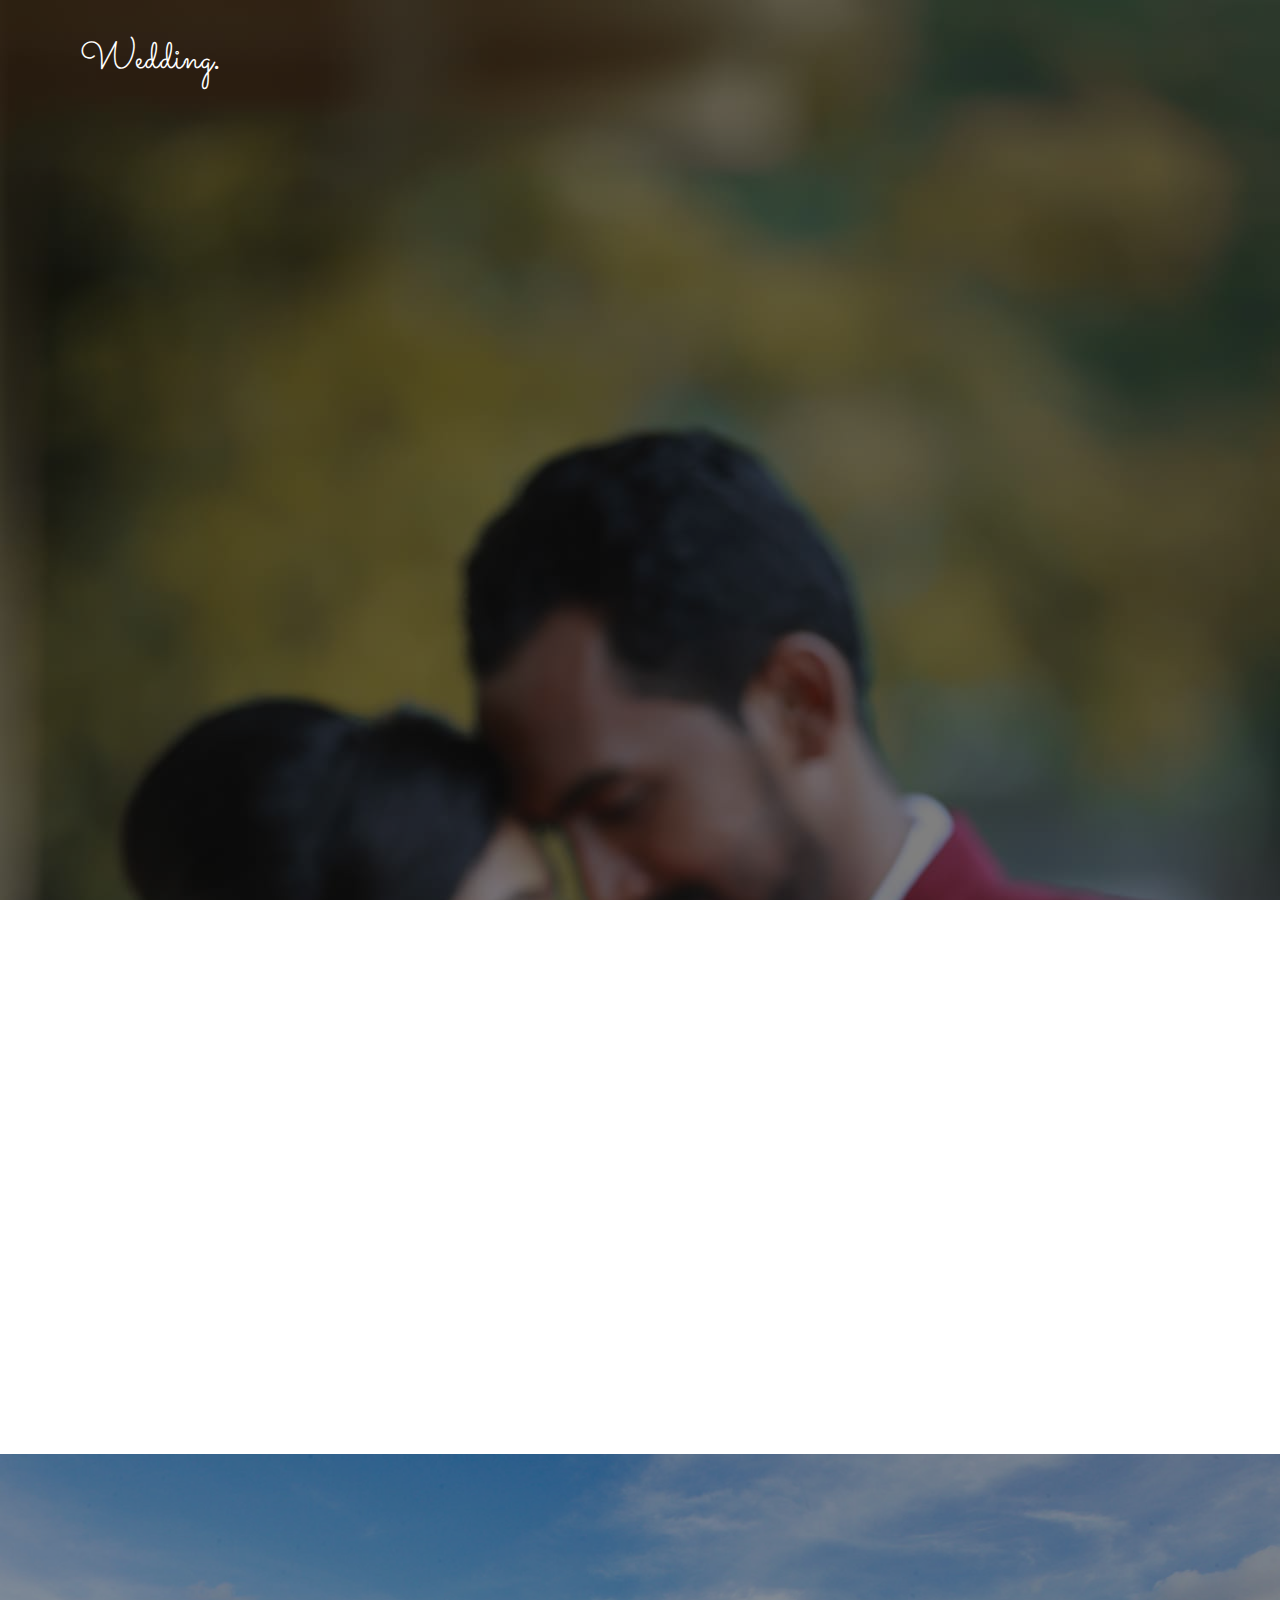
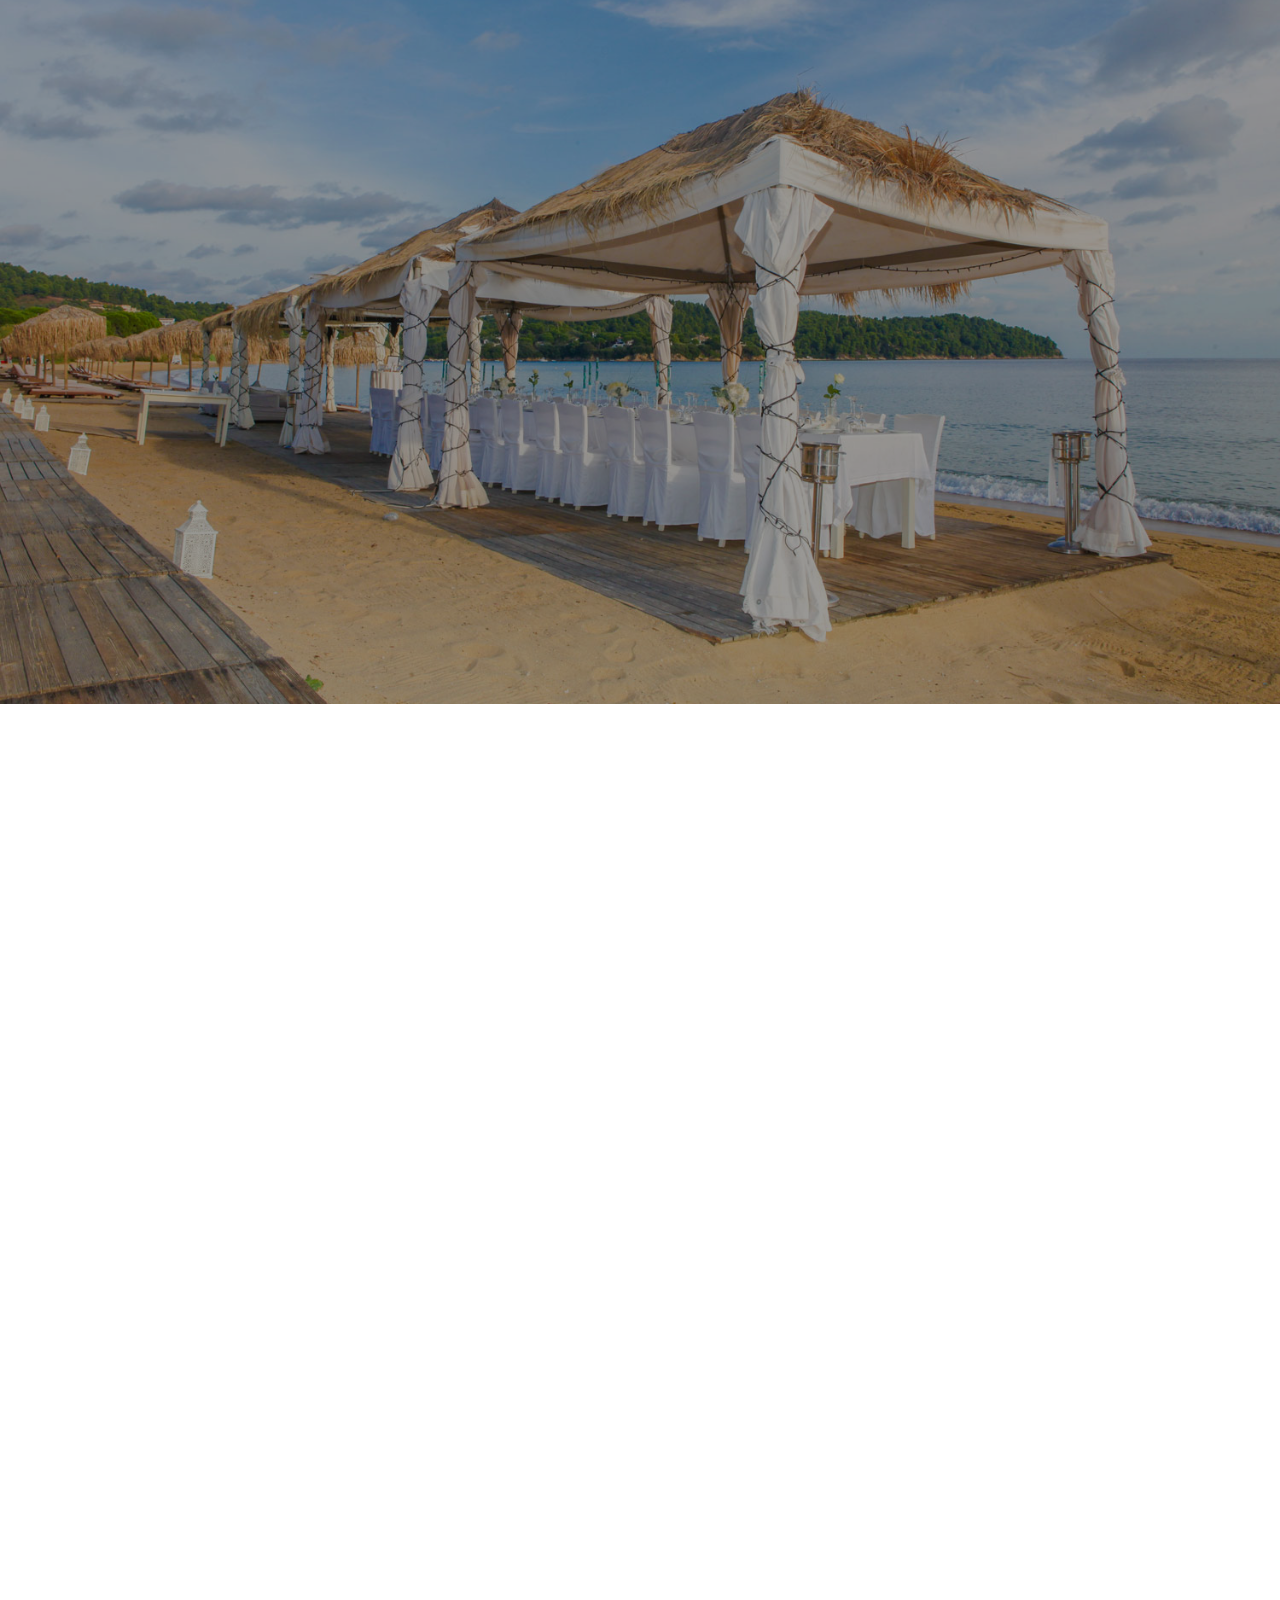
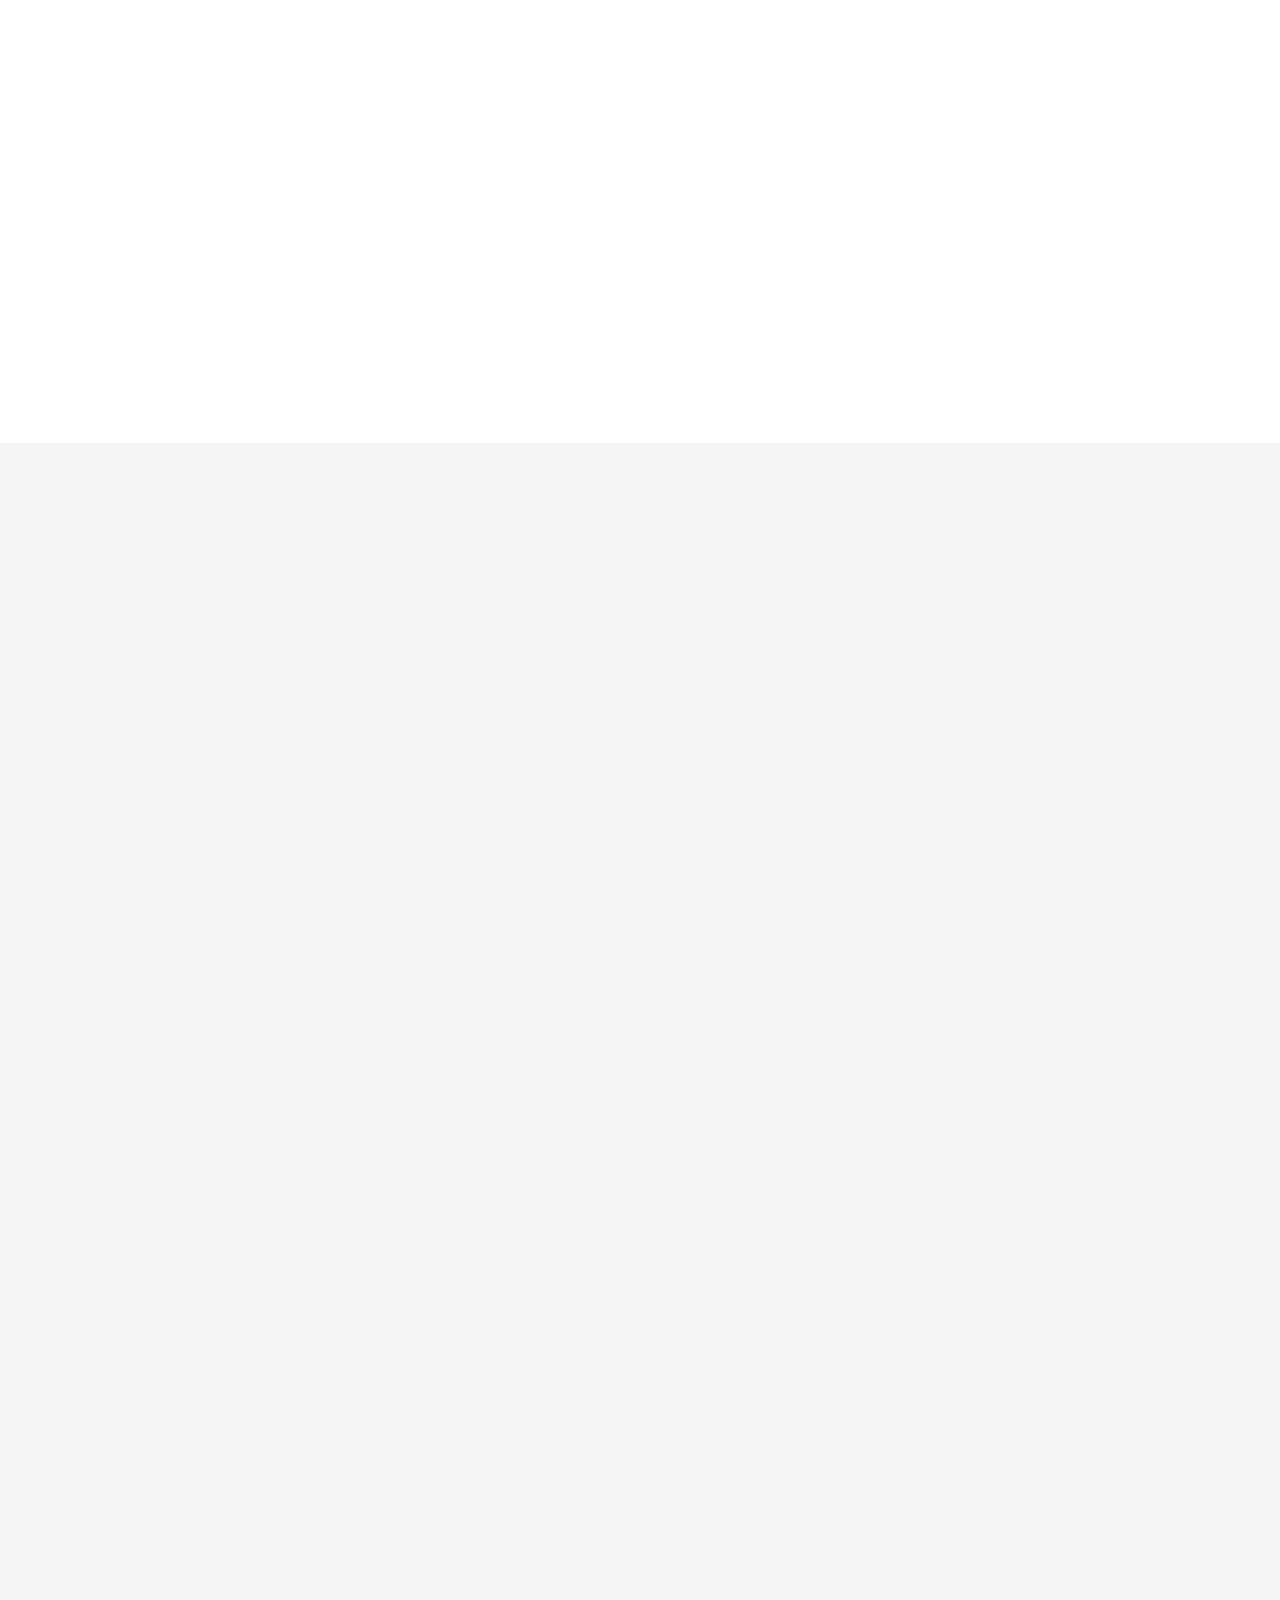
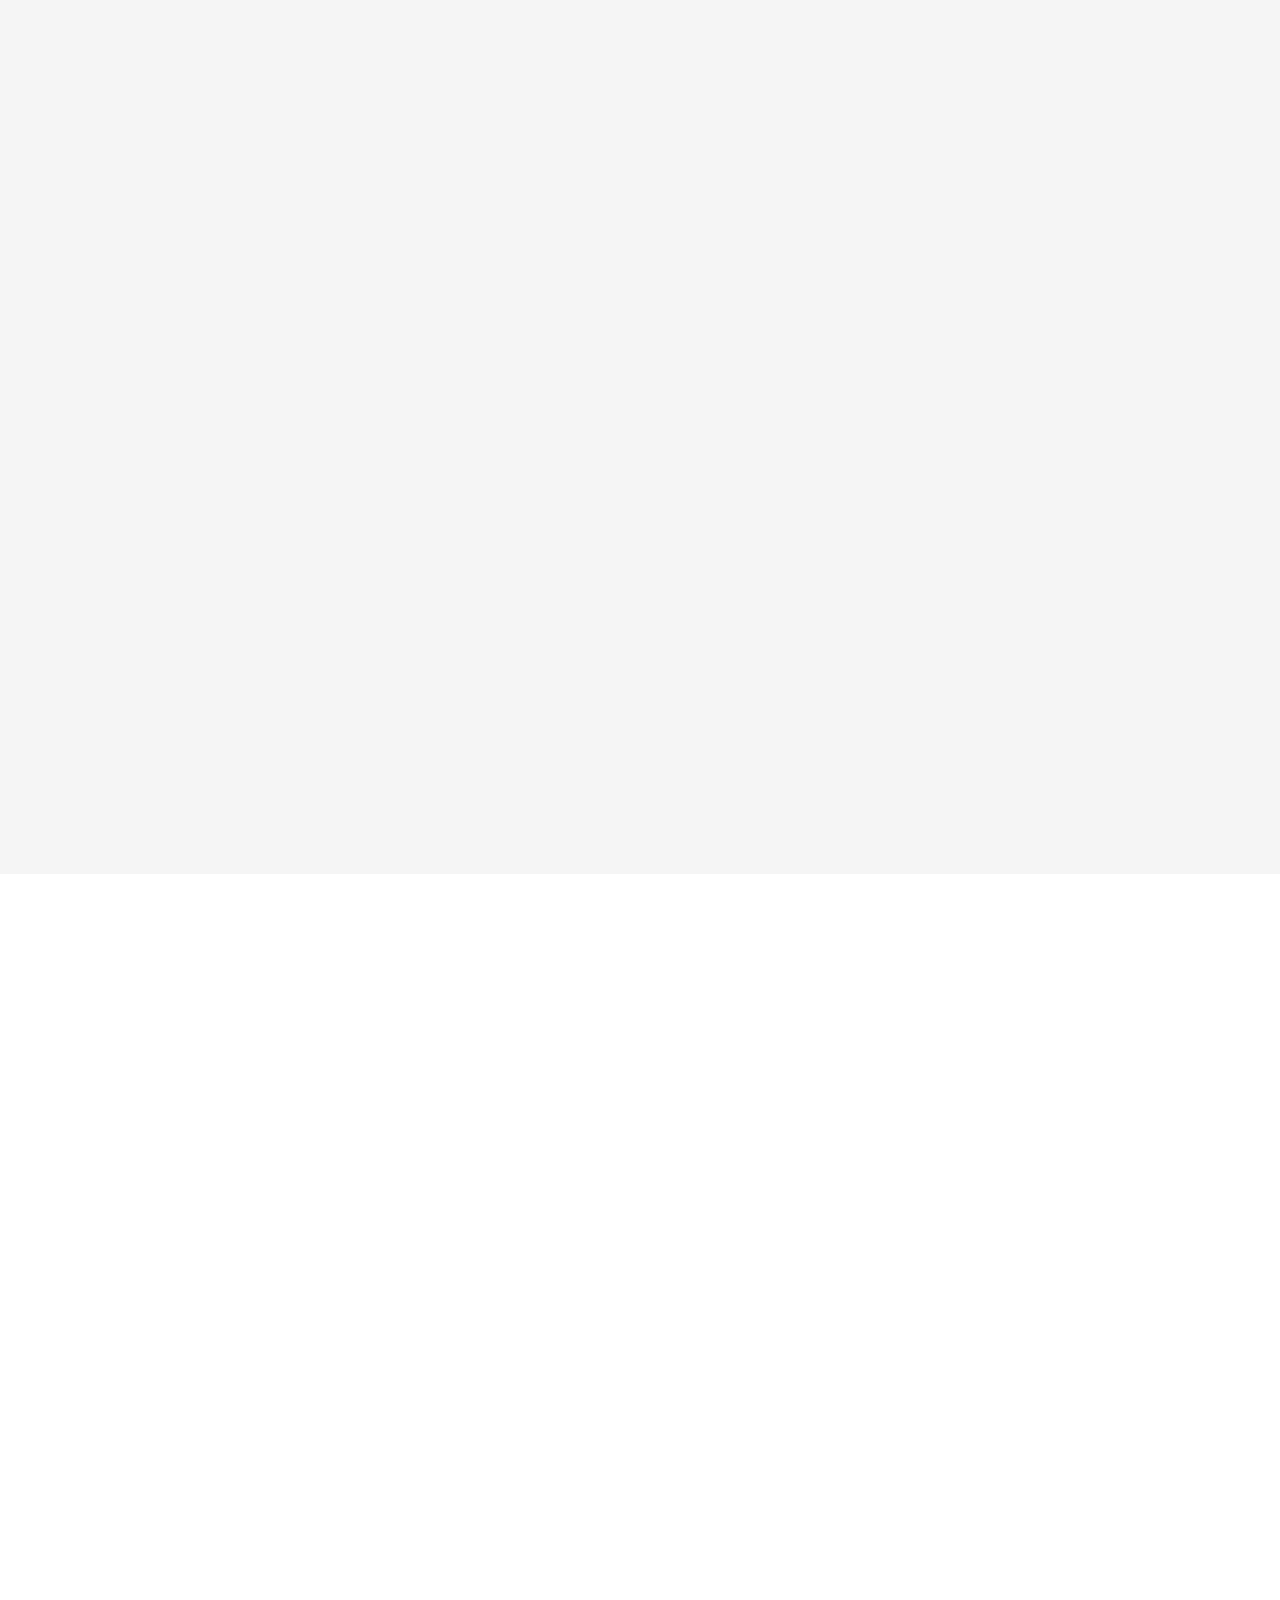
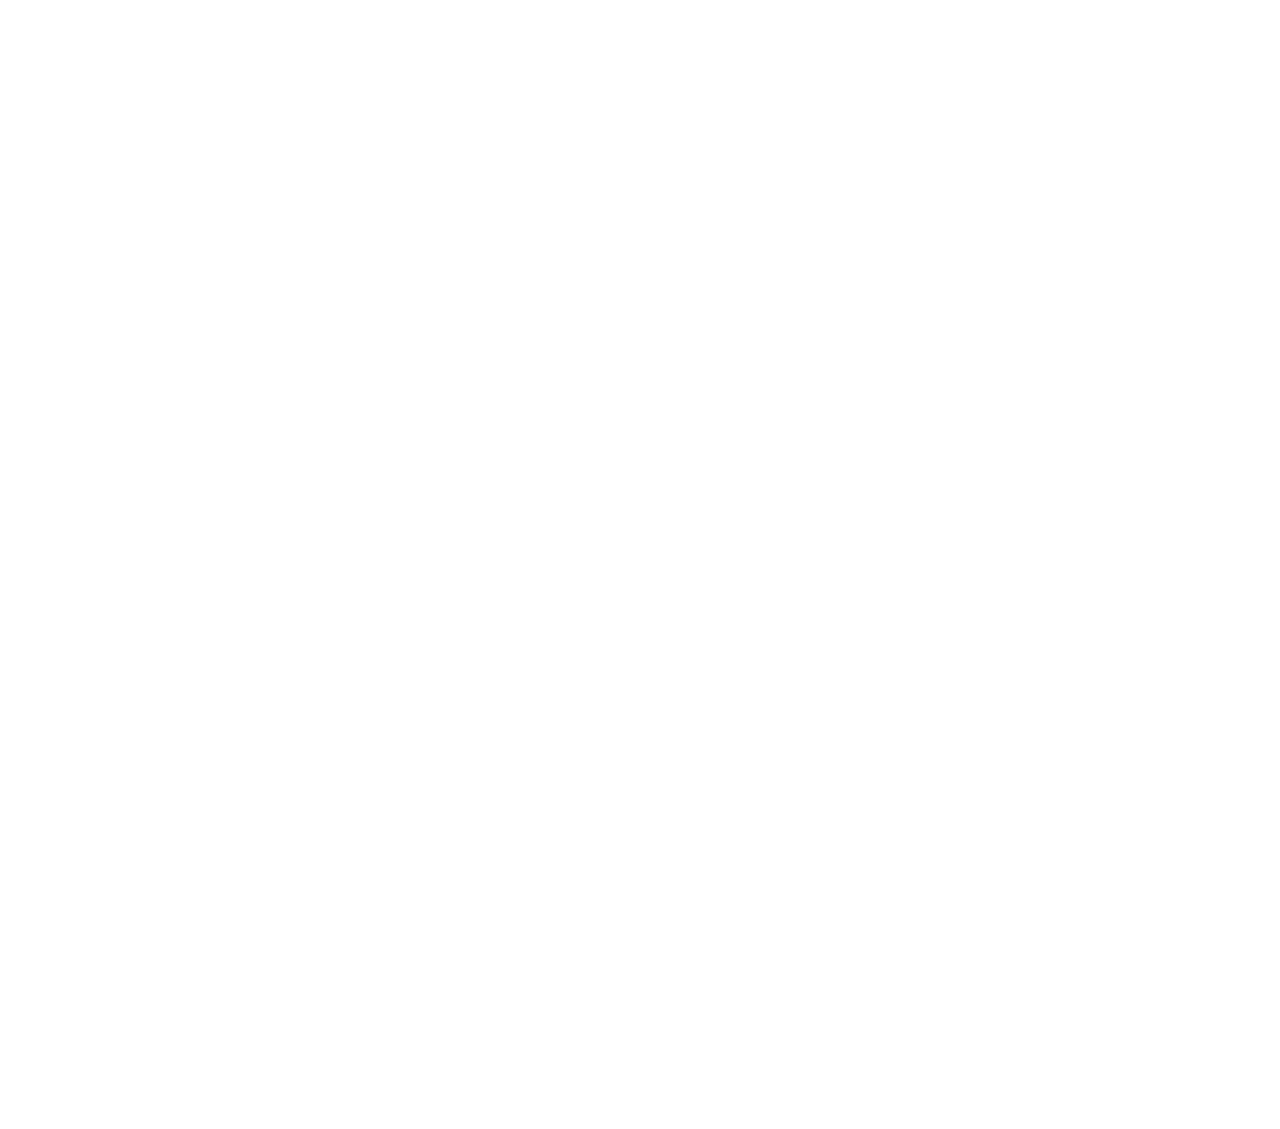
<file: index.html>
<!DOCTYPE html>
<!--[if lt IE 7]>      
<html class="no-js lt-ie9 lt-ie8 lt-ie7">
   <![endif]-->
<!--[if IE 7]>         
   <html class="no-js lt-ie9 lt-ie8">
      <![endif]-->
<!--[if IE 8]>         
      <html class="no-js lt-ie9">
         <![endif]-->
<!--[if gt IE 8]><!-->
<html class="no-js">
<!--<![endif]-->

<head>
    <meta charset="utf-8">
    <meta http-equiv="X-UA-Compatible" content="IE=edge">
    <title>Kannan & Silpa wedding</title>
    <meta name="viewport" content="width=device-width, initial-scale=1">
    <meta name="description" content="Kannan & Silpa wedding" />
    <meta name="keywords" content="free html5, free template, free bootstrap, html5, css3, mobile first, responsive" />
    <meta name="author" content="FREEHTML5.CO" />
    <!-- Facebook and Twitter integration -->
    <meta property="og:title" content="" />
    <meta property="og:image" content="" />
    <meta property="og:url" content="" />
    <meta property="og:site_name" content="" />
    <meta property="og:description" content="" />
    <meta name="twitter:title" content="" />
    <meta name="twitter:image" content="" />
    <meta name="twitter:url" content="" />
    <meta name="twitter:card" content="" />
    <link rel="stylesheet" href="https://maxcdn.bootstrapcdn.com/bootstrap/3.3.7/css/bootstrap.min.css">
    <script src="https://ajax.googleapis.com/ajax/libs/jquery/3.3.1/jquery.min.js"></script>
    <script src="https://maxcdn.bootstrapcdn.com/bootstrap/3.3.7/js/bootstrap.min.js"></script>
    <link href='https://fonts.googleapis.com/css?family=Work+Sans:400,300,600,400italic,700' rel='stylesheet' type='text/css'>
    <link href="https://fonts.googleapis.com/css?family=Sacramento" rel="stylesheet">
    <!-- Animate.css -->
    <link rel="stylesheet" href="css/animate.css">
    <!-- Icomoon Icon Fonts-->
    <link rel="stylesheet" href="css/icomoon.css">
    <!-- Bootstrap  -->
    <link rel="stylesheet" href="css/bootstrap.css">
    <!-- Magnific Popup -->
    <link rel="stylesheet" href="css/magnific-popup.css">
    <!-- Owl Carousel  -->
    <link rel="stylesheet" href="css/owl.carousel.min.css">
    <link rel="stylesheet" href="css/owl.theme.default.min.css">
    <!-- Theme style  -->
    <link rel="stylesheet" href="css/style.css">
    <!-- Modernizr JS -->
    <script src="js/modernizr-2.6.2.min.js"></script>
    <script type='text/javascript' src='http://cdn.leafletjs.com/leaflet/v0.7.7/leaflet.js'></script>
    <link rel="stylesheet" type="text/css" href="http://cdn.leafletjs.com/leaflet/v0.7.7/leaflet.css" />
    <!-- FOR IE9 below -->
    <!--[if lt IE 9]>
               <script src="js/respond.min.js"></script>
               <![endif]-->
    <style type="text/css">
        .mobileShow {
            display: none;
        }
        
        .desktopShow {
            display: inline;
        }
        /* Smartphone Portrait and Landscape */
        
        @media only screen and (min-device-width: 320px) and (max-device-width: 480px) {
            .mobileShow {
                display: inline;
            }
            .desktopShow {
                display: none;
            }
        }
    </style>
</head>

<body>
    <div class="fh5co-loader"></div>
    <div id="page">
        <nav class="fh5co-nav" role="navigation">
            <div class="container">
                <div class="row">
                    <div class="col-xs-2">
                        <div id="fh5co-logo"><a href="index.html">Wedding<strong>.</strong></a></div>
                    </div>
                    <div class="col-xs-10 text-right menu-1">
                    </div>
                </div>
            </div>
        </nav>

        <header id="fh5co-header" class="fh5co-cover" role="banner" style="background-image:url(images/img_bg_2.jpg);" data-stellar-background-ratio="0.5">
            <div class="overlay"></div>
            <div class="container">
                <div class="row">
                    <div class="col-md-8 col-md-offset-2 text-center">
                        <div class="display-t">
                            <div class="display-tc animate-box" data-animate-effect="fadeIn">
                                <h1 style="margin-top:30px">Nithin &amp; Silpa</h1>
                                <h2>We Are Getting Married</h2>
                                <div class="simply-countdown simply-countdown-one"></div>
                                <p style="padding-top:20px;"><a href="#" class="btn btn-default btn-sm">Save the date</a></p>
                            </div>
                        </div>
                    </div>
                </div>
            </div>
        </header>
        <div id="fh5co-couple">
            <div class="container">
                <div class="row">
                    <div class="col-md-8 col-md-offset-2 text-center fh5co-heading animate-box fadeInUp animated-fast">
                        <h2>The Couple</h2>
                    </div>
                </div>
                <div class="couple-wrap animate-box fadeInUp animated-fast">
                    <div class="couple-half">
                        <div class="groom">
                            <img src="images/groom.jpg" alt="groom" class="img-responsive">
                        </div>
                        <div class="desc-groom">
                            <h3>Bridegroom</h3>
                            <p>Hi, My name is Nithin K Shaji</p>
                        </div>
                    </div>
                    <p class="heart text-center"><i class="icon-heart2"></i></p>
                    <div class="couple-half">
                        <div class="bride">
                            <img src="images/bride.jpg" alt="groom" class="img-responsive">
                        </div>
                        <div class="desc-bride">
                            <h3>Bride</h3>
                            <p>Hi, My name is Silpa Shaju.</p>
                        </div>
                    </div>
                </div>
            </div>
        </div>
        <div id="fh5co-event" class="fh5co-bg" style="background-image:url(images/img_bg_3.jpg);">
            <div class="overlay"></div>
            <div class="container">
                <div class="row">
                    <div class="col-md-8 col-md-offset-2 text-center fh5co-heading animate-box">
                        <span>Our Special Events</span>
                        <h2>Wedding Events</h2>
                    </div>
                </div>
                <div class="row">
                    <div class="display-t">
                        <div class="display-tc">
                            <div class="col-md-10 col-md-offset-1">
                                <div class="col-md-6 col-sm-6 text-center">
                                    <div class="event-wrap animate-box">
                                        <h3>Main Ceremony</h3>
                                        <div class="event-col">
                                            <i class="icon-clock"></i>
                                            <span>9:30 AM</span>
                                            <span>10:00 AM</span>
                                        </div>
                                        <div class="event-col">
                                            <i class="icon-calendar"></i>
                                            <span>Sunday 11</span>
                                            <span>November, 2018</span>
                                        </div>
                                        <p>Cherayikkal Sree Subramania Swami Temple, Vengalloor, Thodupzuha.</p>
                                    </div>
                                </div>
                                <div class="col-md-6 col-sm-6 text-center">
                                    <div class="event-wrap animate-box">
                                        <h3>Wedding Party</h3>
                                        <div class="event-col">
                                            <i class="icon-clock"></i>
                                            <span>11:00 AM</span>
                                            <span>02:00 PM</span>
                                        </div>
                                        <div class="event-col">
                                            <i class="icon-calendar"></i>
                                            <span>Sunday 11</span>
                                            <span>November, 2018</span>
                                        </div>
                                        <p>Sheron Cultural Center, Vengalloor, Thodupuzha.</p>
                                    </div>
                                </div>
                            </div>
                        </div>
                    </div>
                </div>
            </div>
        </div>
        <div id="fh5co-couple-story">
            <div class="container">
                <div class="row">
                    <div class="col-md-8 col-md-offset-2 text-center fh5co-heading animate-box">
                        <span>We Love Each Other</span>
                        <h2>Our Story</h2>
                        <p>"Every Love Story Is Beautiful But Ours Is My Favorite"</p>
                    </div>
                </div>
                <div class="row">
                    <div class="col-md-12 col-md-offset-0">
                        <ul class="timeline animate-box">
                            <li class="animate-box">
                                <div class="timeline-badge" style="background-image:url(images/couple-1.jpg);"></div>
                                <div class="timeline-panel">
                                    <div class="timeline-heading">
                                        <h3 class="timeline-title">First We Meet</h3>
                                        <span class="date">July 20, 2010</span>
                                    </div>
                                    <div class="timeline-body">
                                        <p>Far far away, during the college days, We first met us strangers, become friends, then best friends. I could believe that lovers right now. But I could not forget to count you us one of my blessings every day.</p>
                                    </div>
                                </div>
                            </li>
                            <li class="timeline-inverted animate-box">
                                <div class="timeline-badge" style="background-image:url(images/couple-2.jpg);"></div>
                                <div class="timeline-panel">
                                    <div class="timeline-heading">
                                        <h3 class="timeline-title">First Date</h3>
                                        <span class="date">July 28, 2011</span>
                                    </div>
                                    <div class="timeline-body">
                                        <p>Since you have been around, I smile a lot more than I use to and still I am wearing the smile you gave me.</p>
                                    </div>
                                </div>
                            </li>
                            <li class="animate-box">
                                <div class="timeline-badge" style="background-image:url(images/gallery-1.jpg);"></div>
                                <div class="timeline-panel">
                                    <div class="timeline-heading">
                                        <h3 class="timeline-title">In A Relationship</h3>
                                        <span class="date">February 14, 2013</span>
                                    </div>
                                    <div class="timeline-body">
                                        <p>
                                            All relationships have one law. Never make the one you love feel alone, especially when you're there.
                                        </p>
                                    </div>
                                </div>
                            </li>
                        </ul>
                    </div>
                </div>
            </div>
        </div>
        <div id="fh5co-gallery" class="fh5co-section-gray">
            <div class="container">
                <div class="row">
                    <div class="col-md-8 col-md-offset-2 text-center fh5co-heading animate-box">
                        <span>Our Memories</span>
                        <h2>Wedding Gallery</h2>
                        <p>Spending time with you is so precious and I love every minute that we are together.</p>
                    </div>
                </div>
                <div class="row row-bottom-padded-md">
                    <div class="mobileShow">
                        <div class="col-md-12">
                            <iframe style=" width:100%;
                                 padding-bottom: 10px;
                                 " width="560" height="315" src="https://www.youtube.com/embed/gMqMC7tIdRU" frameborder="0" allow="autoplay; encrypted-media" allowfullscreen></iframe>
                        </div>

                        <div class="container mobileShow">
                            <div style="margin-left: 15px;margin-right: 15px" id="myCarousel" class="carousel slide" data-ride="carousel">

                                <!-- Wrapper for slides -->
                                <div style="height: 330px" class="carousel-inner">
                                    <div class="item active">
                                        <img src="images/gallery-3.jpg" alt="Los Angeles" style="width:100%;">
                                    </div>

                                    <div class="item">
                                        <img src="images/gallery-2.jpg" alt="Chicago" style="width:100%;">
                                    </div>

                                    <div class="item">
                                        <img src="images/gallery-4.jpg" alt="New york" style="width:100%;">
                                    </div>

                                    <div class="item">
                                        <img src="images/gallery-5.jpg" alt="New york" style="width:100%;">
                                    </div>
                                    <div class="item">
                                        <img src="images/gallery-1.jpg" alt="New york" style="width:100%;">
                                    </div>
                                    <div class="item">
                                        <img src="images/gallery-6.jpg" alt="New york" style="width:100%;">
                                    </div>
                                    <div class="item">
                                        <img src="images/gallery-7.jpg" alt="New york" style="width:100%;">
                                    </div>
                                    <div class="item">
                                        <img src="images/gallery-8.jpg" alt="New york" style="width:100%;">
                                    </div>
                                    <div class="item">
                                        <img src="images/gallery-9.jpg" alt="New york" style="width:100%;">
                                    </div>
                                    <div class="item">
                                        <img src="images/gallery-10.jpg" alt="New york" style="width:100%;">
                                    </div>
                                </div>

                                <!-- Left and right controls -->
                                <a class="left carousel-control" href="#myCarousel" data-slide="prev">
                                    <span class="glyphicon glyphicon-chevron-left"></span>
                                    <span class="sr-only">Previous</span>
                                </a>
                                <a class="right carousel-control" href="#myCarousel" data-slide="next">
                                    <span class="glyphicon glyphicon-chevron-right"></span>
                                    <span class="sr-only">Next</span>
                                </a>
                            </div>
                        </div>
                    </div>
                    <div class="col-md-12 desktopShow">
                        <iframe style=" width:100%;
                                 padding-bottom: 10px;
                                 " width="560" height="315" src="https://www.youtube.com/embed/gMqMC7tIdRU" frameborder="0" allow="autoplay; encrypted-media" allowfullscreen></iframe>
                        <ul id="fh5co-gallery-list">
                            <li class="one-third animate-box" data-animate-effect="fadeIn" style="background-image: url(images/gallery-1.jpg); ">
                            </li>
                            <li class="one-third animate-box" data-animate-effect="fadeIn" style="background-image: url(images/gallery-2.jpg); ">
                            </li>
                            <li class="one-third animate-box" data-animate-effect="fadeIn" style="background-image: url(images/gallery-3.jpg); ">
                            </li>
                            <li class="one-third animate-box" data-animate-effect="fadeIn" style="background-image: url(images/gallery-4.jpg); ">
                            </li>
                            <li class="one-third animate-box" data-animate-effect="fadeIn" style="background-image: url(images/gallery-5.jpg); ">
                            </li>
                            <li class="one-third animate-box" data-animate-effect="fadeIn" style="background-image: url(images/gallery-6.jpg); ">
                            </li>
                            <li class="one-third animate-box" data-animate-effect="fadeIn" style="background-image: url(images/gallery-7.jpg); ">
                                <li class="one-third animate-box" data-animate-effect="fadeIn" style="background-image: url(images/gallery-8.jpg); ">
                                    <li class="one-third animate-box" data-animate-effect="fadeIn" style="background-image: url(images/gallery-9.jpg); ">
                        </ul>
                    </div>
                </div>
            </div>
        </div>
        <div class="animate-box fh5co-heading" style="padding-left: 15px;padding-right: 15px">
            <h2 class="animate-box text-center fadeInUp animated-fast" style="margin-bottom: 10px;
                     line-height: 1.5;
                     font-weight: bold;
                     color: #F14E95;
                     margin-top: 15px;
                     font-family: " Sacramento ", Arial, serif;">Thalikettu - Location</h2>

            <div class="mapouter animate-box fadeInUp animated-fast">
                <div class="gmap_canvas">
                    <iframe style="width: 100%;
    height: 100%;" id="gmap_canvas" src="https://maps.google.com/maps?q=Sri%20Subramanyaswamy%20Temple%2C%20Thodupuzha%20-%20Muvattupuzha%20Rd%2C%20Vengalloor%2C%20Thodupuzha%2C%20Kerala%20685608&t=&z=13&ie=UTF8&iwloc=&output=embed" frameborder="0" scrolling="no" marginheight="0" marginwidth="0"></iframe>
                    <a href="https://www.crocothemes.net"></a>
                </div>
                <style>
                    .mapouter {
                        text-align: right;
                        height: 400px;
                    }
                    
                    .gmap_canvas {
                        overflow: hidden;
                        background: none!important;
                        height: 400px;
                    }
                </style>
            </div>

            <h2 class="animate-box fadeInUp text-center animated-fast" style="margin-bottom: 10px;
                     line-height: 1.5;
                     font-weight: bold;
                     color: #F14E95;
                     margin-top: 15px;
                     font-family: " Sacramento ", Arial, serif;">Party - Location</h2>

            <div class="mapouter animate-box fadeInUp animated-fast">
                <div class="gmap_canvas">
                    <iframe style="width: 100%;
    height: 100%; padding-bottom: 30px" id="gmap_canvas" src="https://maps.google.com/maps?q=Sheron%20Cultural%20Center%2C%20Thodupuzha%20-%20Muvattupuzha%20Rd%2C%20Vengalloor%2C%20Thodupuzha%2C%20Kerala%20685608&t=&z=13&ie=UTF8&iwloc=&output=embed" frameborder="0" scrolling="no" marginheight="0" marginwidth="0"></iframe>
                    <a href="https://www.crocothemes.net"></a>
                </div>
                <style>
                    .mapouter {
                        text-align: right;
                        height: 400px;
                    }
                    
                    .gmap_canvas {
                        overflow: hidden;
                        background: none!important;
                        height: 400px;
                    }
                </style>
            </div>
            <div id="fh5co-started" class="fh5co-bg" style="background-image:url(images/img_bg_4.jpg);">
                <div class="overlay"></div>
                <div class="container">
                    <div class="row animate-box">
                        <div class="col-md-8 col-md-offset-2 text-center fh5co-heading">
                            <h2>Are You Attending?</h2>
                            <p>Please Fill-up the form to notify you that you're attending. Thanks.</p>
                        </div>
                    </div>
                    <div class="row animate-box">
                        <div class="col-md-10 col-md-offset-1">
                            <form class="form-inline">
                                <div class="col-md-4 col-sm-4">
                                    <div class="form-group">
                                        <label for="name" class="sr-only">Name</label>
                                        <input type="name" class="form-control" id="name" placeholder="Name">
                                    </div>
                                </div>
                                <div class="col-md-4 col-sm-4">
                                    <div class="form-group">
                                        <label for="email" class="sr-only">Email</label>
                                        <input type="email" class="form-control" id="email" placeholder="Email">
                                    </div>
                                </div>
                                <div class="col-md-4 col-sm-4">
                                    <button type="submit" class="btn btn-default btn-block">I am Attending</button>
                                </div>
                            </form>
                        </div>
                    </div>
                </div>
            </div>
            <footer id="fh5co-footer" role="contentinfo">
                <div class="container">
                    <div class="row copyright">
                        <div class="col-md-12 text-center">
                            <p>
                                <small class="block">&copy; 2018, All Rights Reserved.</small>
                                <small class="block">Powered by RTBoys</small>
                            </p>
                        </div>
                    </div>
                </div>
            </footer>
        </div>
        <div class="gototop js-top">
            <a href="#" class="js-gotop"><i class="icon-arrow-up"></i></a>
        </div>
        <!-- jQuery -->
        <script src="js/jquery.min.js"></script>
        <!-- jQuery Easing -->
        <script src="js/jquery.easing.1.3.js"></script>
        <!-- Bootstrap -->
        <script src="js/bootstrap.min.js"></script>
        <!-- Waypoints -->
        <script src="js/jquery.waypoints.min.js"></script>
        <!-- Carousel -->
        <script src="js/owl.carousel.min.js"></script>
        <!-- countTo -->
        <script src="js/jquery.countTo.js"></script>
        <!-- Stellar -->
        <script src="js/jquery.stellar.min.js"></script>
        <!-- Magnific Popup -->
        <script src="js/jquery.magnific-popup.min.js"></script>
        <script src="js/magnific-popup-options.js"></script>
        <!-- // <script src="https://cdnjs.cloudflare.com/ajax/libs/prism/0.0.1/prism.min.js"></script> -->
        <script src="js/simplyCountdown.js"></script>
        <!-- Main -->
        <script src="js/main.js"></script>
        <script>
            var d = new Date(new Date().getTime() + 200 * 120 * 120 * 2000);

            // default example
            simplyCountdown('.simply-countdown-one', {
                year: d.getFullYear(),
                month: d.getMonth() + 1,
                day: d.getDate()
            });

            //jQuery example
            $('#simply-countdown-losange').simplyCountdown({
                year: d.getFullYear(),
                month: d.getMonth() + 1,
                day: d.getDate(),
                enableUtc: false
            });
        </script>
</body>

</html>
</file>
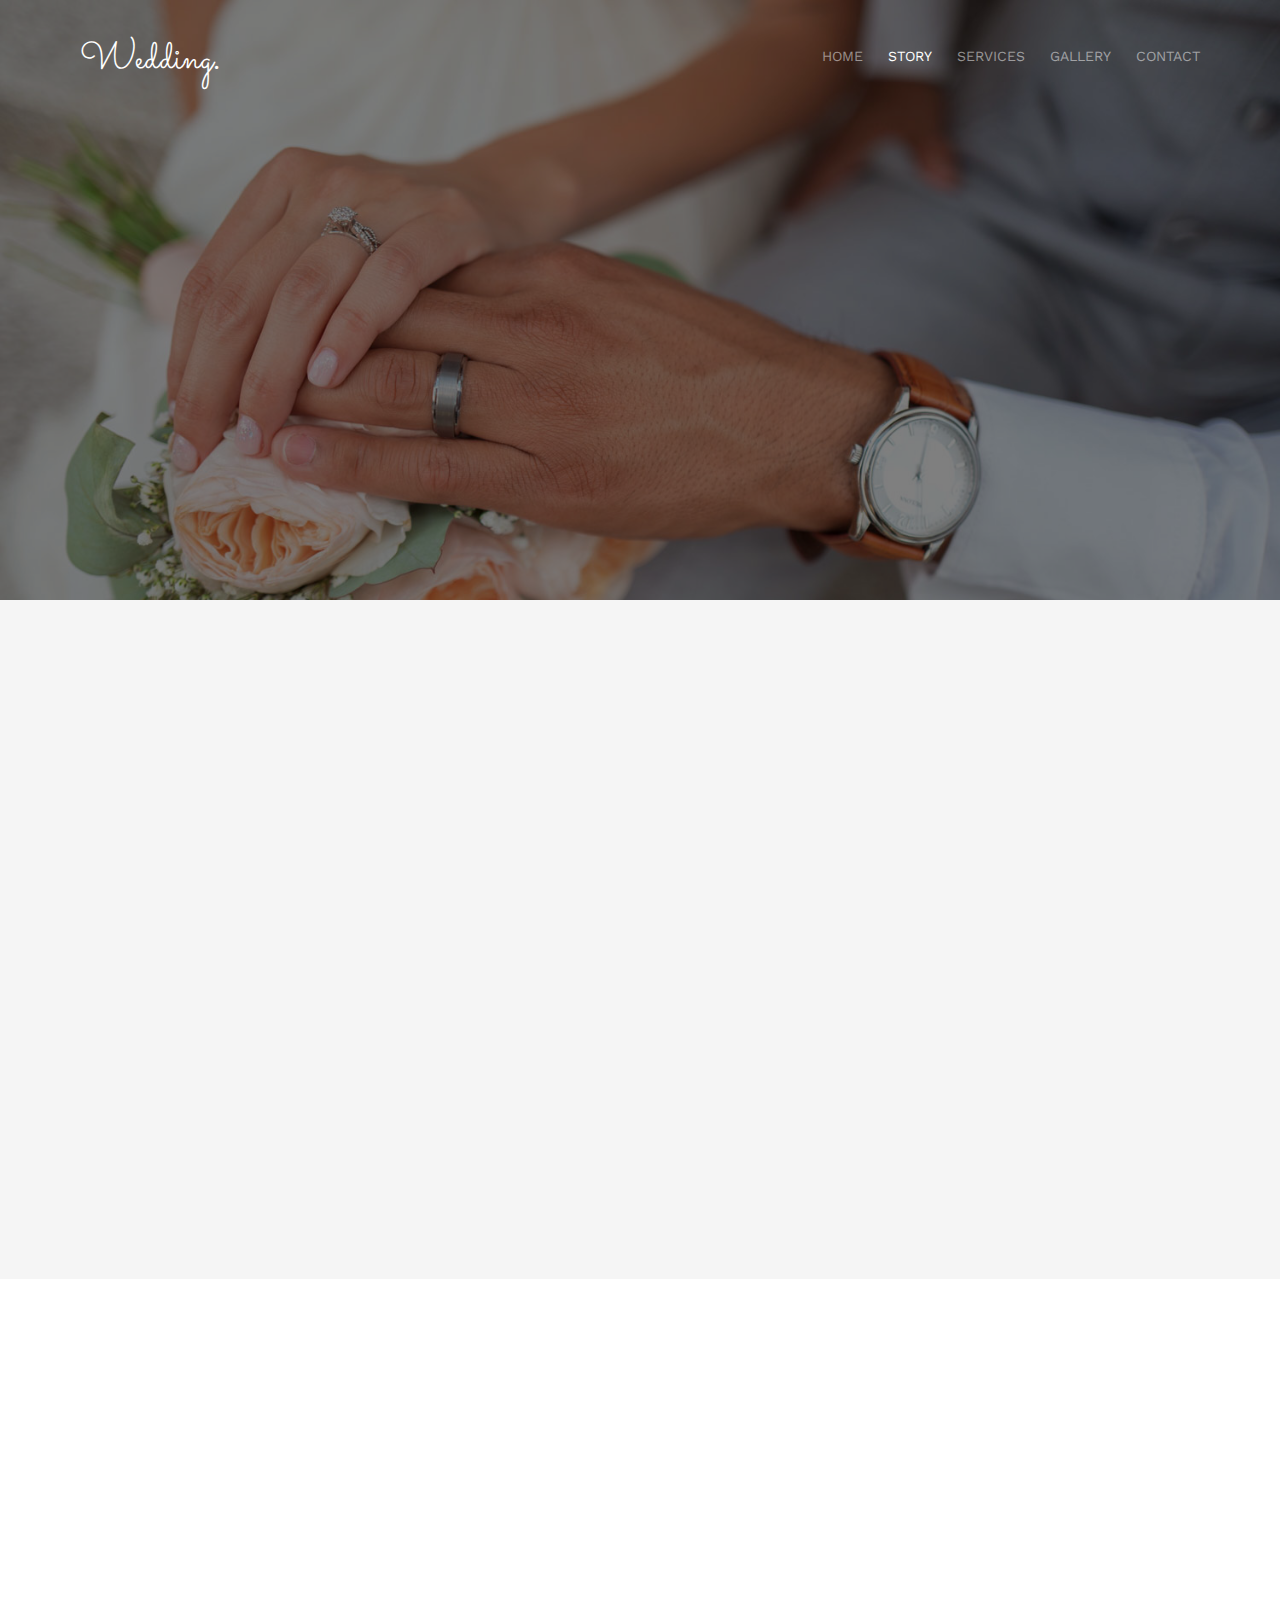
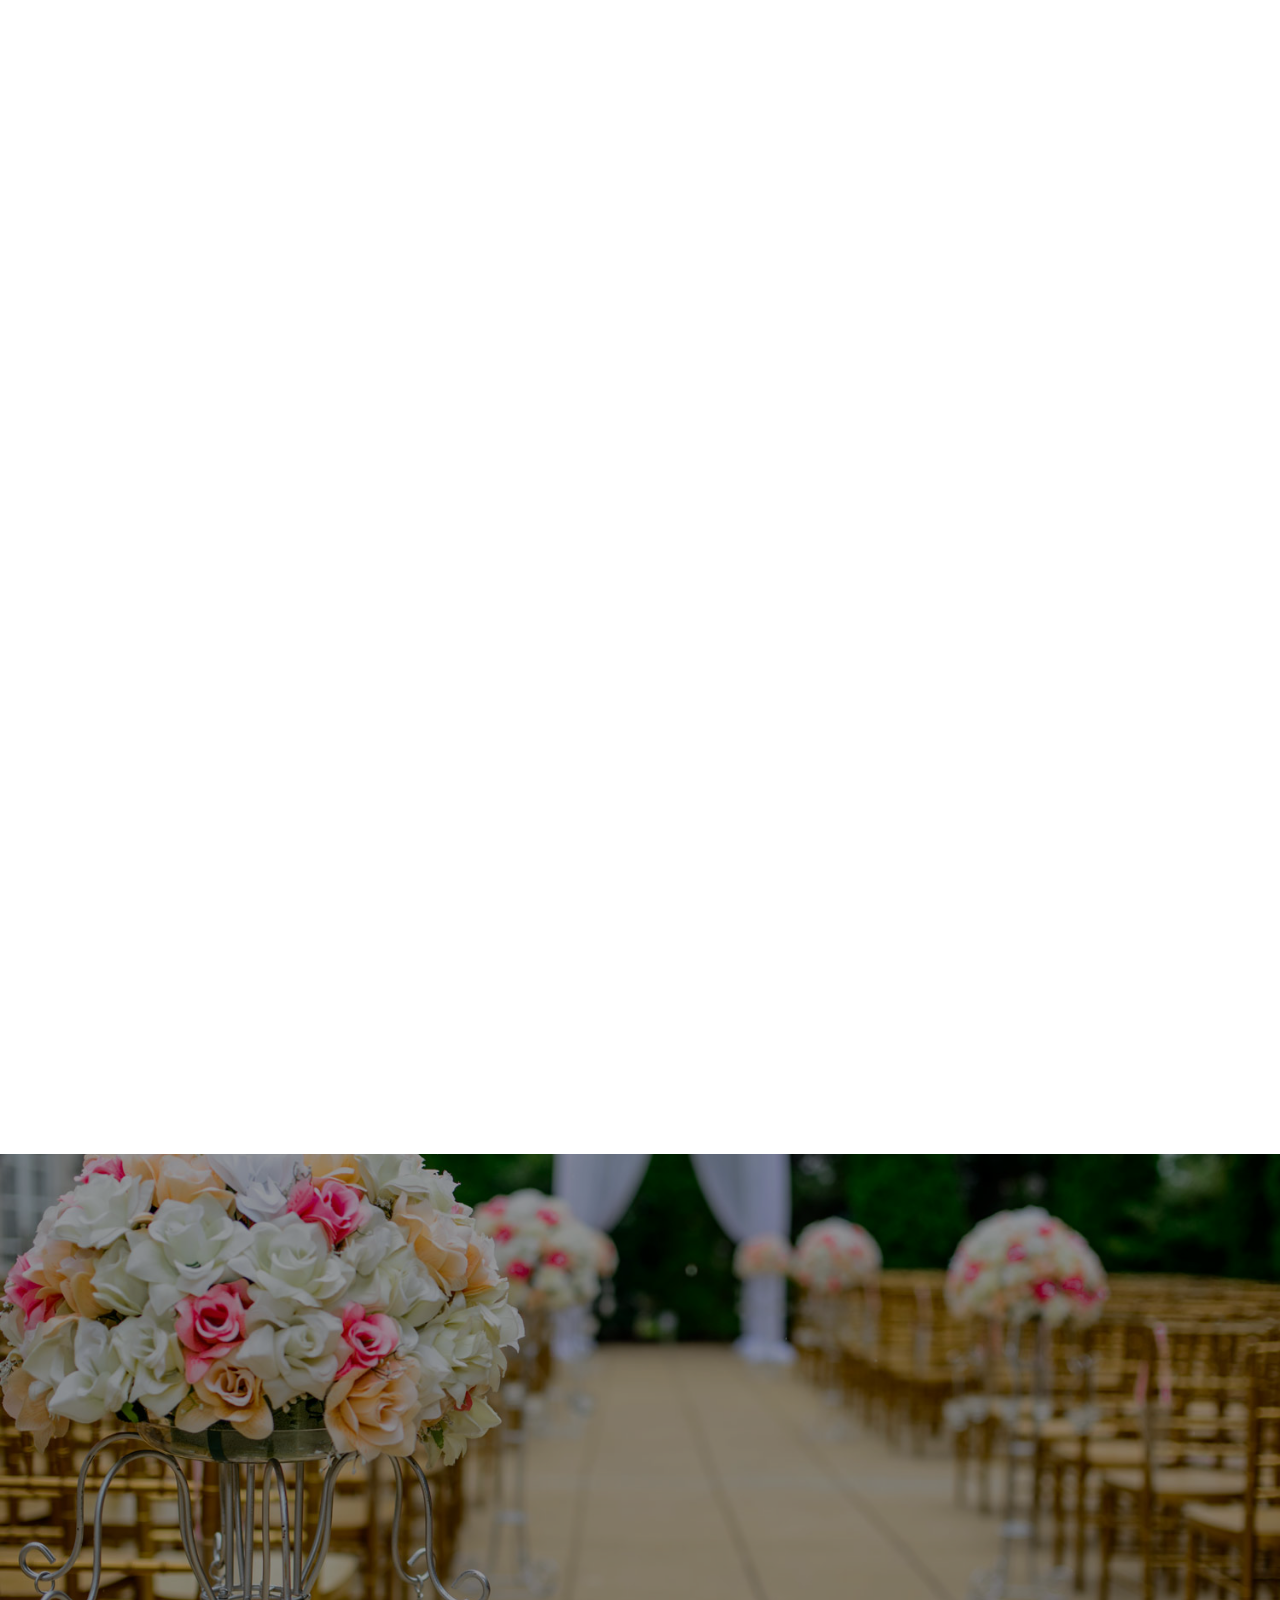
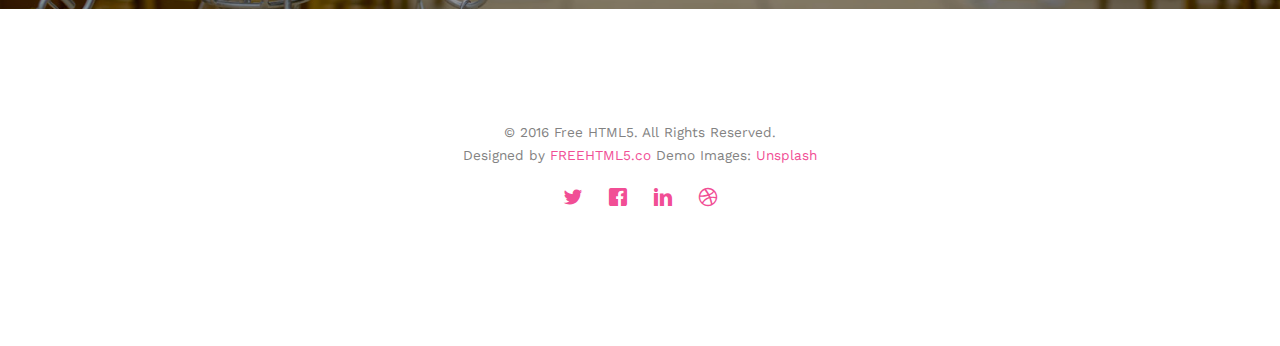
<file: about.html>
<!DOCTYPE html>
<!--[if lt IE 7]>      <html class="no-js lt-ie9 lt-ie8 lt-ie7"> <![endif]-->
<!--[if IE 7]>         <html class="no-js lt-ie9 lt-ie8"> <![endif]-->
<!--[if IE 8]>         <html class="no-js lt-ie9"> <![endif]-->
<!--[if gt IE 8]><!--> <html class="no-js"> <!--<![endif]-->
	<head>
	<meta charset="utf-8">
	<meta http-equiv="X-UA-Compatible" content="IE=edge">
	<title>Wedding &mdash; 100% Free Fully Responsive HTML5 Template by FREEHTML5.co</title>
	<meta name="viewport" content="width=device-width, initial-scale=1">
	<meta name="description" content="Free HTML5 Template by FREEHTML5.CO" />
	<meta name="keywords" content="free html5, free template, free bootstrap, html5, css3, mobile first, responsive" />
	<meta name="author" content="FREEHTML5.CO" />

  <!-- 
	//////////////////////////////////////////////////////

	FREE HTML5 TEMPLATE 
	DESIGNED & DEVELOPED by FREEHTML5.CO
		
	Website: 		http://freehtml5.co/
	Email: 			info@freehtml5.co
	Twitter: 		http://twitter.com/fh5co
	Facebook: 		https://www.facebook.com/fh5co

	//////////////////////////////////////////////////////
	 -->

  	<!-- Facebook and Twitter integration -->
	<meta property="og:title" content=""/>
	<meta property="og:image" content=""/>
	<meta property="og:url" content=""/>
	<meta property="og:site_name" content=""/>
	<meta property="og:description" content=""/>
	<meta name="twitter:title" content="" />
	<meta name="twitter:image" content="" />
	<meta name="twitter:url" content="" />
	<meta name="twitter:card" content="" />

	<link href='https://fonts.googleapis.com/css?family=Work+Sans:400,300,600,400italic,700' rel='stylesheet' type='text/css'>
	<link href="https://fonts.googleapis.com/css?family=Sacramento" rel="stylesheet">
	
	<!-- Animate.css -->
	<link rel="stylesheet" href="css/animate.css">
	<!-- Icomoon Icon Fonts-->
	<link rel="stylesheet" href="css/icomoon.css">
	<!-- Bootstrap  -->
	<link rel="stylesheet" href="css/bootstrap.css">

	<!-- Magnific Popup -->
	<link rel="stylesheet" href="css/magnific-popup.css">

	<!-- Owl Carousel  -->
	<link rel="stylesheet" href="css/owl.carousel.min.css">
	<link rel="stylesheet" href="css/owl.theme.default.min.css">

	<!-- Theme style  -->
	<link rel="stylesheet" href="css/style.css">

	<!-- Modernizr JS -->
	<script src="js/modernizr-2.6.2.min.js"></script>
	<!-- FOR IE9 below -->
	<!--[if lt IE 9]>
	<script src="js/respond.min.js"></script>
	<![endif]-->

	</head>
	<body>
		
	<div class="fh5co-loader"></div>
	
	<div id="page">
	<nav class="fh5co-nav" role="navigation">
		<div class="container">
			<div class="row">
				<div class="col-xs-2">
					<div id="fh5co-logo"><a href="index.html">Wedding<strong>.</strong></a></div>
				</div>
				<div class="col-xs-10 text-right menu-1">
					<ul>
						<li><a href="index.html">Home</a></li>
						<li class="active"><a href="about.html">Story</a></li>
						<li class="has-dropdown">
							<a href="services.html">Services</a>
							<ul class="dropdown">
								<li><a href="#">Web Design</a></li>
								<li><a href="#">eCommerce</a></li>
								<li><a href="#">Branding</a></li>
								<li><a href="#">API</a></li>
							</ul>
						</li>
						<li class="has-dropdown">
							<a href="gallery.html">Gallery</a>
							<ul class="dropdown">
								<li><a href="#">HTML5</a></li>
								<li><a href="#">CSS3</a></li>
								<li><a href="#">Sass</a></li>
								<li><a href="#">jQuery</a></li>
							</ul>
						</li>
						<li><a href="contact.html">Contact</a></li>
					</ul>
				</div>
			</div>
			
		</div>
	</nav>

	<header id="fh5co-header" class="fh5co-cover fh5co-cover-sm" role="banner" style="background-image:url(images/img_bg_1.jpg);">
		<div class="overlay"></div>
		<div class="fh5co-container">
			<div class="row">
				<div class="col-md-8 col-md-offset-2 text-center">
					<div class="display-t">
						<div class="display-tc animate-box" data-animate-effect="fadeIn">
							<h1>Couple Story</h1>
							<h2>Free HTML5 templates Made by <a href="http://freehtml5.co" target="_blank">FreeHTML5.co</a></h2>
						</div>
					</div>
				</div>
			</div>
		</div>
	</header>

	<div id="fh5co-couple" class="fh5co-section-gray">
		<div class="container">
			<div class="row">
				<div class="col-md-8 col-md-offset-2 text-center fh5co-heading animate-box">
					<h2>Hello!</h2>
					<h3>November 28th, 2016 New York, USA</h3>
					<p>We invited you to celebrate our wedding</p>
				</div>
			</div>
			<div class="couple-wrap animate-box">
				<div class="couple-half">
					<div class="groom">
						<img src="images/groom.jpg" alt="groom" class="img-responsive">
					</div>
					<div class="desc-groom">
						<h3>Joefrey Mahusay</h3>
						<p>Far far away, behind the word mountains, far from the countries Vokalia and Consonantia, there live the blind texts. Separated they live in Bookmarksgrove</p>
					</div>
				</div>
				<p class="heart text-center"><i class="icon-heart2"></i></p>
				<div class="couple-half">
					<div class="bride">
						<img src="images/bride.jpg" alt="groom" class="img-responsive">
					</div>
					<div class="desc-bride">
						<h3>Sheila Mahusay</h3>
						<p>Far far away, behind the word mountains, far from the countries Vokalia and Consonantia, there live the blind texts. Separated they live in Bookmarksgrove</p>
					</div>
				</div>
			</div>
		</div>
	</div>

	<div id="fh5co-couple-story">
		<div class="container">
			<div class="row">
				<div class="col-md-8 col-md-offset-2 text-center fh5co-heading animate-box">
					<span>We Love Each Other</span>
					<h2>Our Story</h2>
					<p>Far far away, behind the word mountains, far from the countries Vokalia and Consonantia, there live the blind texts.</p>
				</div>
			</div>
			<div class="row">
				<div class="col-md-12 col-md-offset-0">
					<ul class="timeline animate-box">
						<li class="animate-box">
							<div class="timeline-badge" style="background-image:url(images/couple-1.jpg);"></div>
							<div class="timeline-panel">
								<div class="timeline-heading">
									<h3 class="timeline-title">First We Meet</h3>
									<span class="date">December 25, 2015</span>
								</div>
								<div class="timeline-body">
									<p>Far far away, behind the word mountains, far from the countries Vokalia and Consonantia, there live the blind texts. Separated they live in Bookmarksgrove right at the coast of the Semantics, a large language ocean.</p>
								</div>
							</div>
						</li>
						<li class="timeline-inverted animate-box">
							<div class="timeline-badge" style="background-image:url(images/couple-2.jpg);"></div>
							<div class="timeline-panel">
								<div class="timeline-heading">
									<h3 class="timeline-title">First Date</h3>
									<span class="date">December 28, 2015</span>
								</div>
								<div class="timeline-body">
									<p>Far far away, behind the word mountains, far from the countries Vokalia and Consonantia, there live the blind texts. Separated they live in Bookmarksgrove right at the coast of the Semantics, a large language ocean.</p>
								</div>
							</div>
						</li>
						<li class="animate-box">
							<div class="timeline-badge" style="background-image:url(images/couple-3.jpg);"></div>
							<div class="timeline-panel">
								<div class="timeline-heading">
									<h3 class="timeline-title">In A Relationship</h3>
									<span class="date">January 1, 2016</span>
								</div>
								<div class="timeline-body">
									<p>Far far away, behind the word mountains, far from the countries Vokalia and Consonantia, there live the blind texts. Separated they live in Bookmarksgrove right at the coast of the Semantics, a large language ocean.</p>
								</div>
							</div>
						</li>
			    	</ul>
				</div>
			</div>
		</div>
	</div>

	<div id="fh5co-started" class="fh5co-bg" style="background-image:url(images/img_bg_4.jpg);">
		<div class="overlay"></div>
		<div class="container">
			<div class="row animate-box">
				<div class="col-md-8 col-md-offset-2 text-center fh5co-heading">
					<h2>Are You Attending?</h2>
					<p>Please Fill-up the form to notify you that you're attending. Thanks.</p>
				</div>
			</div>
			<div class="row animate-box">
				<div class="col-md-10 col-md-offset-1">
					<form class="form-inline">
						<div class="col-md-4 col-sm-4">
							<div class="form-group">
								<label for="name" class="sr-only">Name</label>
								<input type="name" class="form-control" id="name" placeholder="Name">
							</div>
						</div>
						<div class="col-md-4 col-sm-4">
							<div class="form-group">
								<label for="email" class="sr-only">Email</label>
								<input type="email" class="form-control" id="email" placeholder="Email">
							</div>
						</div>
						<div class="col-md-4 col-sm-4">
							<button type="submit" class="btn btn-default btn-block">I am Attending</button>
						</div>
					</form>
				</div>
			</div>
		</div>
	</div>

	<footer id="fh5co-footer" role="contentinfo">
		<div class="container">
			<!-- <div class="row row-pb-md">
				<div class="col-md-4 fh5co-widget">
					<h3>The Company</h3>
					<p>Facilis ipsum reprehenderit nemo molestias. Aut cum mollitia reprehenderit. Eos cumque dicta adipisci architecto culpa amet.</p>
					<p><a href="#">Learn More</a></p>
				</div>
				<div class="col-md-2 col-sm-4 col-xs-6 col-md-push-1">
					<ul class="fh5co-footer-links">
						<li><a href="#">About</a></li>
						<li><a href="#">Help</a></li>
						<li><a href="#">Contact</a></li>
						<li><a href="#">Terms</a></li>
						<li><a href="#">Meetups</a></li>
					</ul>
				</div>

				<div class="col-md-2 col-sm-4 col-xs-6 col-md-push-1">
					<ul class="fh5co-footer-links">
						<li><a href="#">Shop</a></li>
						<li><a href="#">Privacy</a></li>
						<li><a href="#">Testimonials</a></li>
						<li><a href="#">Handbook</a></li>
						<li><a href="#">Held Desk</a></li>
					</ul>
				</div>

				<div class="col-md-2 col-sm-4 col-xs-6 col-md-push-1">
					<ul class="fh5co-footer-links">
						<li><a href="#">Find Designers</a></li>
						<li><a href="#">Find Deelopers</a></li>
						<li><a href="#">Teams</a></li>
						<li><a href="#">Advertise</a></li>
						<li><a href="#">API</a></li>
					</ul>
				</div>
			</div> -->

			<div class="row copyright">
				<div class="col-md-12 text-center">
					<p>
						<small class="block">&copy; 2016 Free HTML5. All Rights Reserved.</small> 
						<small class="block">Designed by <a href="http://freehtml5.co/" target="_blank">FREEHTML5.co</a> Demo Images: <a href="http://unsplash.co/" target="_blank">Unsplash</a></small>
					</p>
					<p>
						<ul class="fh5co-social-icons">
							<li><a href="#"><i class="icon-twitter"></i></a></li>
							<li><a href="#"><i class="icon-facebook"></i></a></li>
							<li><a href="#"><i class="icon-linkedin"></i></a></li>
							<li><a href="#"><i class="icon-dribbble"></i></a></li>
						</ul>
					</p>
				</div>
			</div>

		</div>
	</footer>
	</div>

	<div class="gototop js-top">
		<a href="#" class="js-gotop"><i class="icon-arrow-up"></i></a>
	</div>
	
	<!-- jQuery -->
	<script src="js/jquery.min.js"></script>
	<!-- jQuery Easing -->
	<script src="js/jquery.easing.1.3.js"></script>
	<!-- Bootstrap -->
	<script src="js/bootstrap.min.js"></script>
	<!-- Waypoints -->
	<script src="js/jquery.waypoints.min.js"></script>
	<!-- Carousel -->
	<script src="js/owl.carousel.min.js"></script>
	<!-- countTo -->
	<script src="js/jquery.countTo.js"></script>

	<!-- Stellar -->
	<script src="js/jquery.stellar.min.js"></script>
	<!-- Magnific Popup -->
	<script src="js/jquery.magnific-popup.min.js"></script>
	<script src="js/magnific-popup-options.js"></script>

	<!-- Main -->
	<script src="js/main.js"></script>

	</body>
</html>
</file>
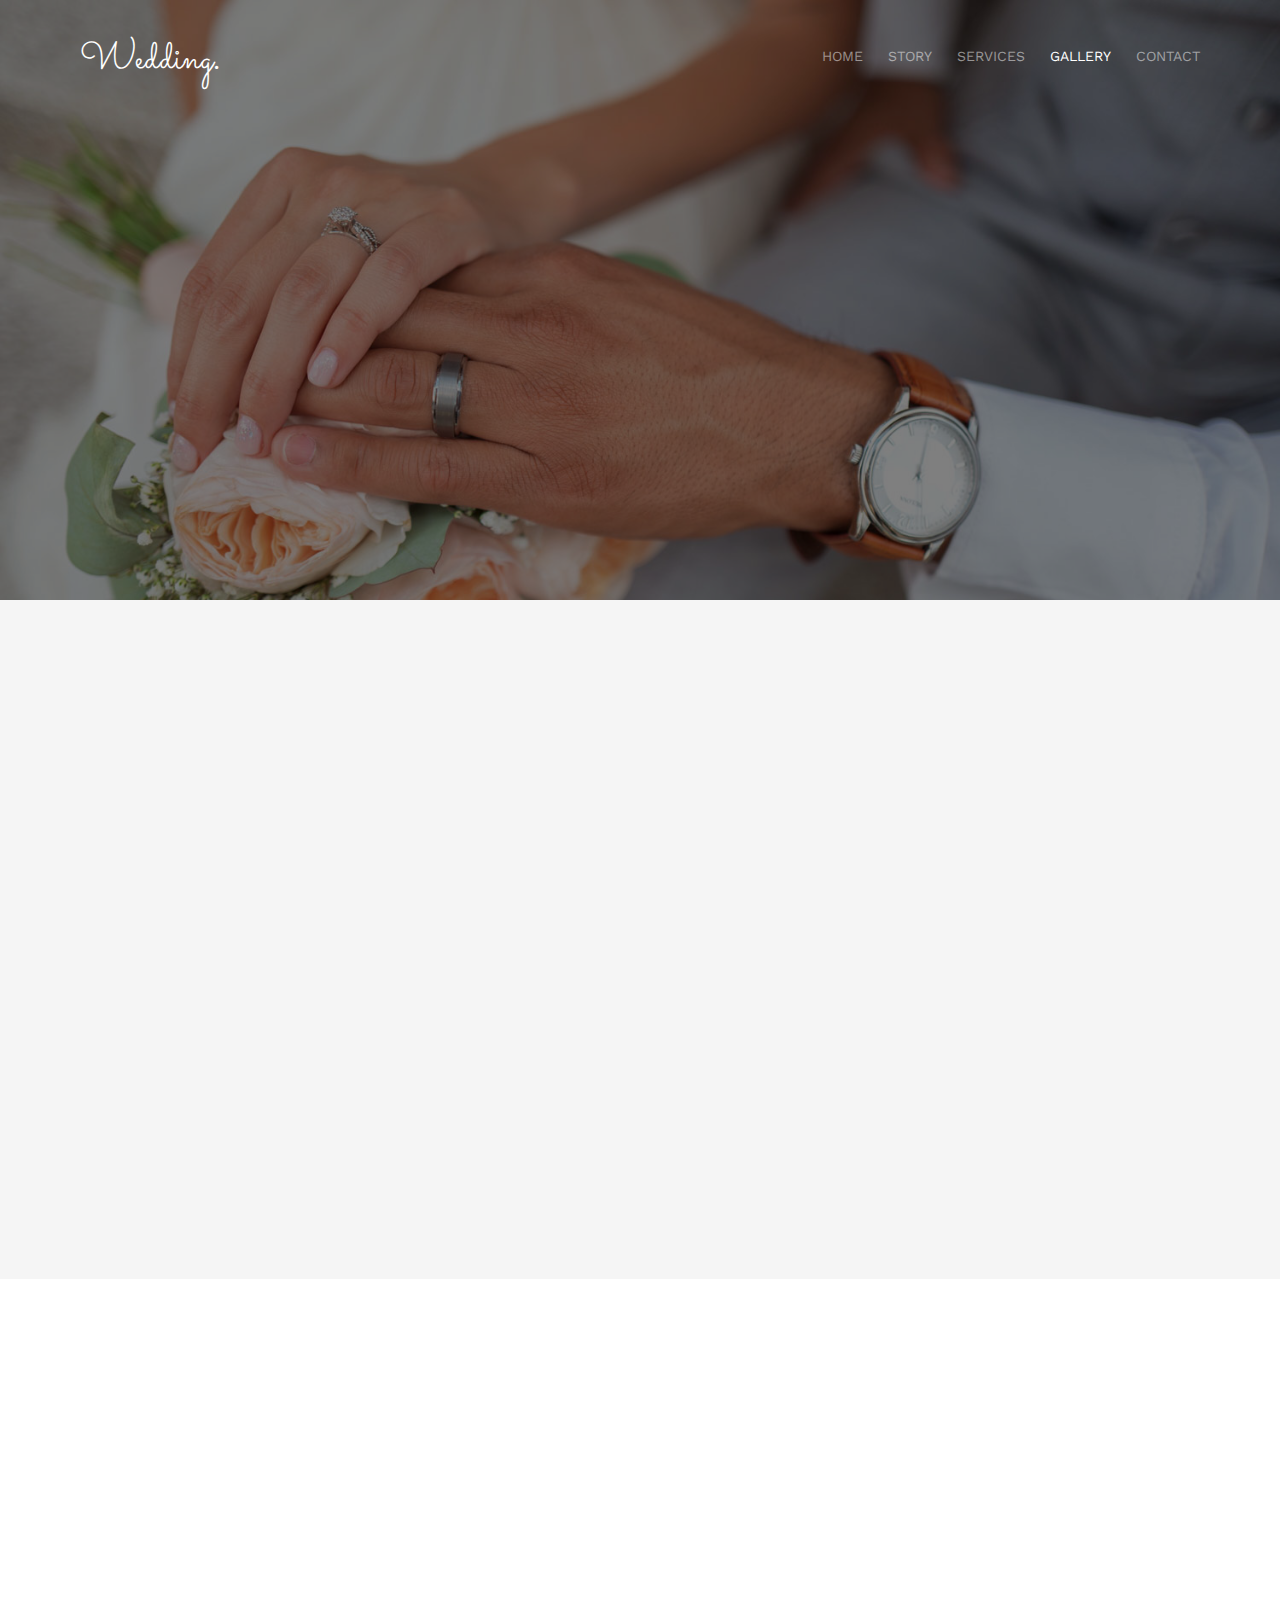
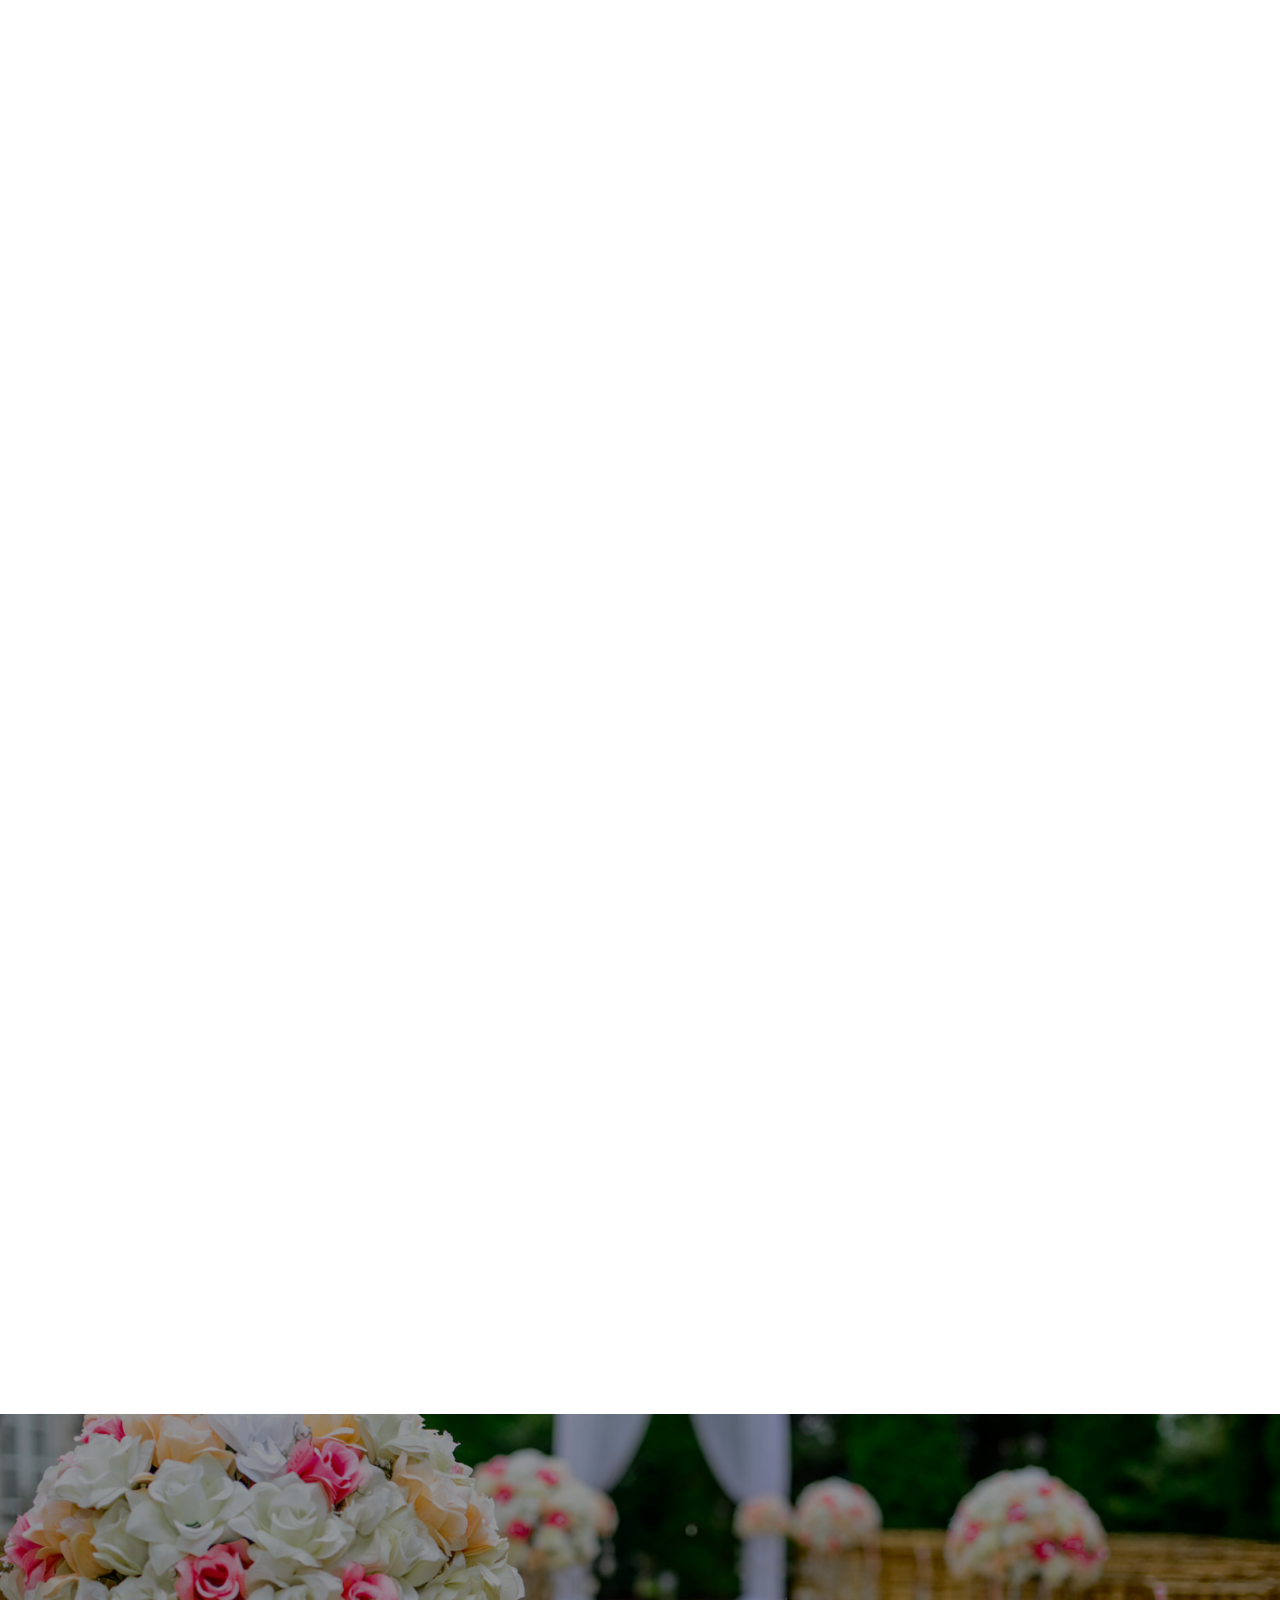
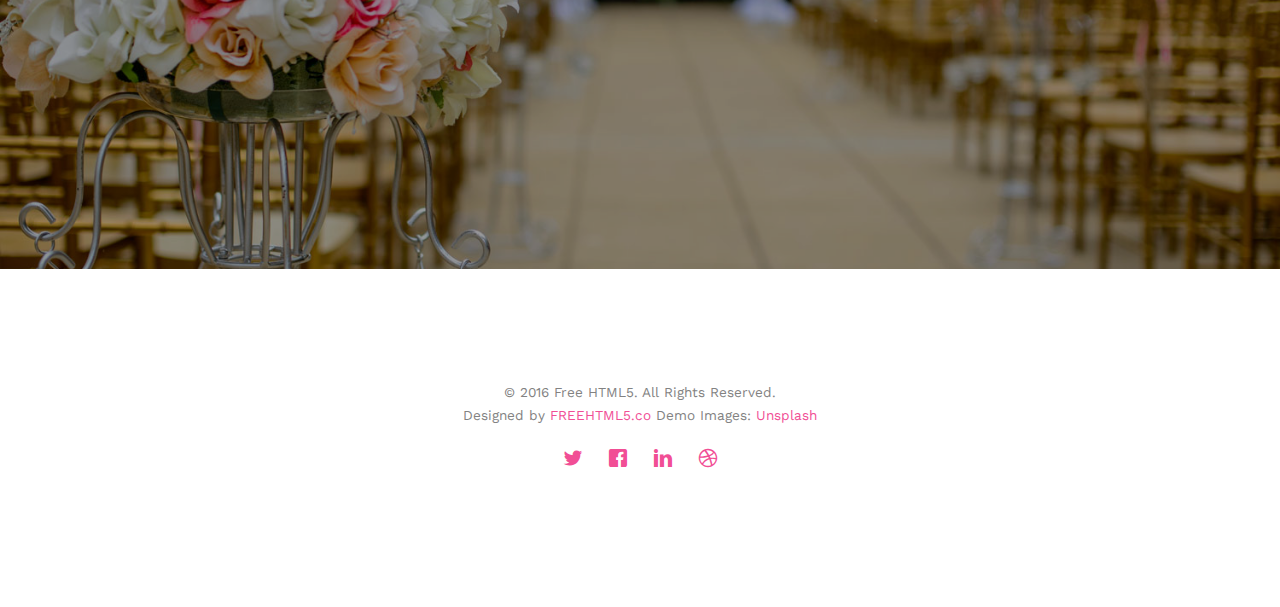
<file: gallery.html>
<!DOCTYPE html>
<!--[if lt IE 7]>      <html class="no-js lt-ie9 lt-ie8 lt-ie7"> <![endif]-->
<!--[if IE 7]>         <html class="no-js lt-ie9 lt-ie8"> <![endif]-->
<!--[if IE 8]>         <html class="no-js lt-ie9"> <![endif]-->
<!--[if gt IE 8]><!--> <html class="no-js"> <!--<![endif]-->
	<head>
	<meta charset="utf-8">
	<meta http-equiv="X-UA-Compatible" content="IE=edge">
	<title>Wedding &mdash; 100% Free Fully Responsive HTML5 Template by FREEHTML5.co</title>
	<meta name="viewport" content="width=device-width, initial-scale=1">
	<meta name="description" content="Free HTML5 Template by FREEHTML5.CO" />
	<meta name="keywords" content="free html5, free template, free bootstrap, html5, css3, mobile first, responsive" />
	<meta name="author" content="FREEHTML5.CO" />

  <!-- 
	//////////////////////////////////////////////////////

	FREE HTML5 TEMPLATE 
	DESIGNED & DEVELOPED by FREEHTML5.CO
		
	Website: 		http://freehtml5.co/
	Email: 			info@freehtml5.co
	Twitter: 		http://twitter.com/fh5co
	Facebook: 		https://www.facebook.com/fh5co

	//////////////////////////////////////////////////////
	 -->

  	<!-- Facebook and Twitter integration -->
	<meta property="og:title" content=""/>
	<meta property="og:image" content=""/>
	<meta property="og:url" content=""/>
	<meta property="og:site_name" content=""/>
	<meta property="og:description" content=""/>
	<meta name="twitter:title" content="" />
	<meta name="twitter:image" content="" />
	<meta name="twitter:url" content="" />
	<meta name="twitter:card" content="" />

	<link href='https://fonts.googleapis.com/css?family=Work+Sans:400,300,600,400italic,700' rel='stylesheet' type='text/css'>
	<link href="https://fonts.googleapis.com/css?family=Sacramento" rel="stylesheet">
	
	<!-- Animate.css -->
	<link rel="stylesheet" href="css/animate.css">
	<!-- Icomoon Icon Fonts-->
	<link rel="stylesheet" href="css/icomoon.css">
	<!-- Bootstrap  -->
	<link rel="stylesheet" href="css/bootstrap.css">

	<!-- Magnific Popup -->
	<link rel="stylesheet" href="css/magnific-popup.css">

	<!-- Owl Carousel  -->
	<link rel="stylesheet" href="css/owl.carousel.min.css">
	<link rel="stylesheet" href="css/owl.theme.default.min.css">

	<!-- Theme style  -->
	<link rel="stylesheet" href="css/style.css">

	<!-- Modernizr JS -->
	<script src="js/modernizr-2.6.2.min.js"></script>
	<!-- FOR IE9 below -->
	<!--[if lt IE 9]>
	<script src="js/respond.min.js"></script>
	<![endif]-->

	</head>
	<body>
		
	<div class="fh5co-loader"></div>
	
	<div id="page">
	<nav class="fh5co-nav" role="navigation">
		<div class="container">
			<div class="row">
				<div class="col-xs-2">
					<div id="fh5co-logo"><a href="index.html">Wedding<strong>.</strong></a></div>
				</div>
				<div class="col-xs-10 text-right menu-1">
					<ul>
						<li><a href="index.html">Home</a></li>
						<li><a href="about.html">Story</a></li>
						<li class="has-dropdown">
							<a href="services.html">Services</a>
							<ul class="dropdown">
								<li><a href="#">Web Design</a></li>
								<li><a href="#">eCommerce</a></li>
								<li><a href="#">Branding</a></li>
								<li><a href="#">API</a></li>
							</ul>
						</li>
						<li class="has-dropdown active">
							<a href="gallery.html">Gallery</a>
							<ul class="dropdown">
								<li><a href="#">HTML5</a></li>
								<li><a href="#">CSS3</a></li>
								<li><a href="#">Sass</a></li>
								<li><a href="#">jQuery</a></li>
							</ul>
						</li>
						<li><a href="contact.html">Contact</a></li>
					</ul>
				</div>
			</div>
			
		</div>
	</nav>

	<header id="fh5co-header" class="fh5co-cover fh5co-cover-sm" role="banner" style="background-image:url(images/img_bg_1.jpg);">
		<div class="overlay"></div>
		<div class="fh5co-container">
			<div class="row">
				<div class="col-md-8 col-md-offset-2 text-center">
					<div class="display-t">
						<div class="display-tc animate-box" data-animate-effect="fadeIn">
							<h1>Gallery</h1>
							<h2>Free html5 templates Made by <a href="http://freehtml5.co" target="_blank">FreeHTML5.co</a></h2>
						</div>
					</div>
				</div>
			</div>
		</div>
	</header>

	<div id="fh5co-couple" class="fh5co-section-gray">
		<div class="container">
			<div class="row">
				<div class="col-md-8 col-md-offset-2 text-center fh5co-heading animate-box">
					<h2>Hello!</h2>
					<h3>November 28th, 2016 New York, USA</h3>
					<p>We invited you to celebrate our wedding</p>
				</div>
			</div>
			<div class="couple-wrap animate-box">
				<div class="couple-half">
					<div class="groom">
						<img src="images/groom.jpg" alt="groom" class="img-responsive">
					</div>
					<div class="desc-groom">
						<h3>Joefrey Mahusay</h3>
						<p>Far far away, behind the word mountains, far from the countries Vokalia and Consonantia, there live the blind texts. Separated they live in Bookmarksgrove</p>
					</div>
				</div>
				<p class="heart text-center"><i class="icon-heart2"></i></p>
				<div class="couple-half">
					<div class="bride">
						<img src="images/bride.jpg" alt="groom" class="img-responsive">
					</div>
					<div class="desc-bride">
						<h3>Sheila Mahusay</h3>
						<p>Far far away, behind the word mountains, far from the countries Vokalia and Consonantia, there live the blind texts. Separated they live in Bookmarksgrove</p>
					</div>
				</div>
			</div>
		</div>
	</div>

	<div id="fh5co-gallery">
		<div class="container">
			<div class="row">
				<div class="col-md-8 col-md-offset-2 text-center fh5co-heading animate-box">
					<span>Our Memories</span>
					<h2>Wedding Gallery</h2>
					<p>Far far away, behind the word mountains, far from the countries Vokalia and Consonantia, there live the blind texts.</p>
				</div>
			</div>
			<div class="row row-bottom-padded-md">
				<div class="col-md-12">
					<ul id="fh5co-gallery-list">
						
						<li class="one-third animate-box" data-animate-effect="fadeIn" style="background-image: url(images/gallery-1.jpg); "> 
						<a href="images/gallery-1.jpg">
							<div class="case-studies-summary">
								<span>14 Photos</span>
								<h2>Two Glas of Juice</h2>
							</div>
						</a>
					</li>
					<li class="one-third animate-box" data-animate-effect="fadeIn" style="background-image: url(images/gallery-2.jpg); ">
						<a href="#" class="color-2">
							<div class="case-studies-summary">
								<span>30 Photos</span>
								<h2>Timer starts now!</h2>
							</div>
						</a>
					</li>


					<li class="one-third animate-box" data-animate-effect="fadeIn" style="background-image: url(images/gallery-3.jpg); ">
						<a href="#" class="color-3">
							<div class="case-studies-summary">
								<span>90 Photos</span>
								<h2>Beautiful sunset</h2>
							</div>
						</a>
					</li>
					<li class="one-third animate-box" data-animate-effect="fadeIn" style="background-image: url(images/gallery-4.jpg); ">
						<a href="#" class="color-4">
							<div class="case-studies-summary">
								<span>12 Photos</span>
								<h2>Company's Conference Room</h2>
							</div>
						</a>
					</li>

						<li class="one-third animate-box" data-animate-effect="fadeIn" style="background-image: url(images/gallery-5.jpg); ">
							<a href="#" class="color-3">
								<div class="case-studies-summary">
									<span>50 Photos</span>
									<h2>Useful baskets</h2>
								</div>
							</a>
						</li>
						<li class="one-third animate-box" data-animate-effect="fadeIn" style="background-image: url(images/gallery-6.jpg); ">
							<a href="#" class="color-4">
								<div class="case-studies-summary">
									<span>45 Photos</span>
									<h2>Skater man in the road</h2>
								</div>
							</a>
						</li>

						<li class="one-third animate-box" data-animate-effect="fadeIn" style="background-image: url(images/gallery-7.jpg); ">
							<a href="#" class="color-4">
								<div class="case-studies-summary">
									<span>35 Photos</span>
									<h2>Two Glas of Juice</h2>
								</div>
							</a>
						</li>

						<li class="one-third animate-box" data-animate-effect="fadeIn" style="background-image: url(images/gallery-8.jpg); "> 
							<a href="#" class="color-5">
								<div class="case-studies-summary">
									<span>90 Photos</span>
									<h2>Timer starts now!</h2>
								</div>
							</a>
						</li>
						<li class="one-third animate-box" data-animate-effect="fadeIn" style="background-image: url(images/gallery-9.jpg); ">
							<a href="#" class="color-6">
								<div class="case-studies-summary">
									<span>56 Photos</span>
									<h2>Beautiful sunset</h2>
								</div>
							</a>
						</li>
					</ul>		
				</div>
			</div>
		</div>
	</div>

	<div id="fh5co-started" class="fh5co-bg" style="background-image:url(images/img_bg_4.jpg);">
		<div class="overlay"></div>
		<div class="container">
			<div class="row animate-box">
				<div class="col-md-8 col-md-offset-2 text-center fh5co-heading">
					<h2>Are You Attending?</h2>
					<p>Please Fill-up the form to notify you that you're attending. Thanks.</p>
				</div>
			</div>
			<div class="row animate-box">
				<div class="col-md-10 col-md-offset-1">
					<form class="form-inline">
						<div class="col-md-4 col-sm-4">
							<div class="form-group">
								<label for="name" class="sr-only">Name</label>
								<input type="name" class="form-control" id="name" placeholder="Name">
							</div>
						</div>
						<div class="col-md-4 col-sm-4">
							<div class="form-group">
								<label for="email" class="sr-only">Email</label>
								<input type="email" class="form-control" id="email" placeholder="Email">
							</div>
						</div>
						<div class="col-md-4 col-sm-4">
							<button type="submit" class="btn btn-default btn-block">I am Attending</button>
						</div>
					</form>
				</div>
			</div>
		</div>
	</div>

	<footer id="fh5co-footer" role="contentinfo">
		<div class="container">

			<div class="row copyright">
				<div class="col-md-12 text-center">
					<p>
						<small class="block">&copy; 2016 Free HTML5. All Rights Reserved.</small> 
						<small class="block">Designed by <a href="http://freehtml5.co/" target="_blank">FREEHTML5.co</a> Demo Images: <a href="http://unsplash.co/" target="_blank">Unsplash</a></small>
					</p>
					<p>
						<ul class="fh5co-social-icons">
							<li><a href="#"><i class="icon-twitter"></i></a></li>
							<li><a href="#"><i class="icon-facebook"></i></a></li>
							<li><a href="#"><i class="icon-linkedin"></i></a></li>
							<li><a href="#"><i class="icon-dribbble"></i></a></li>
						</ul>
					</p>
				</div>
			</div>

		</div>
	</footer>
	</div>

	<div class="gototop js-top">
		<a href="#" class="js-gotop"><i class="icon-arrow-up"></i></a>
	</div>
	
	<!-- jQuery -->
	<script src="js/jquery.min.js"></script>
	<!-- jQuery Easing -->
	<script src="js/jquery.easing.1.3.js"></script>
	<!-- Bootstrap -->
	<script src="js/bootstrap.min.js"></script>
	<!-- Waypoints -->
	<script src="js/jquery.waypoints.min.js"></script>
	<!-- Carousel -->
	<script src="js/owl.carousel.min.js"></script>
	<!-- countTo -->
	<script src="js/jquery.countTo.js"></script>

	<!-- Stellar -->
	<script src="js/jquery.stellar.min.js"></script>
	<!-- Magnific Popup -->
	<script src="js/jquery.magnific-popup.min.js"></script>
	<script src="js/magnific-popup-options.js"></script>

	<!-- Main -->
	<script src="js/main.js"></script>


	</body>
</html>
</file>
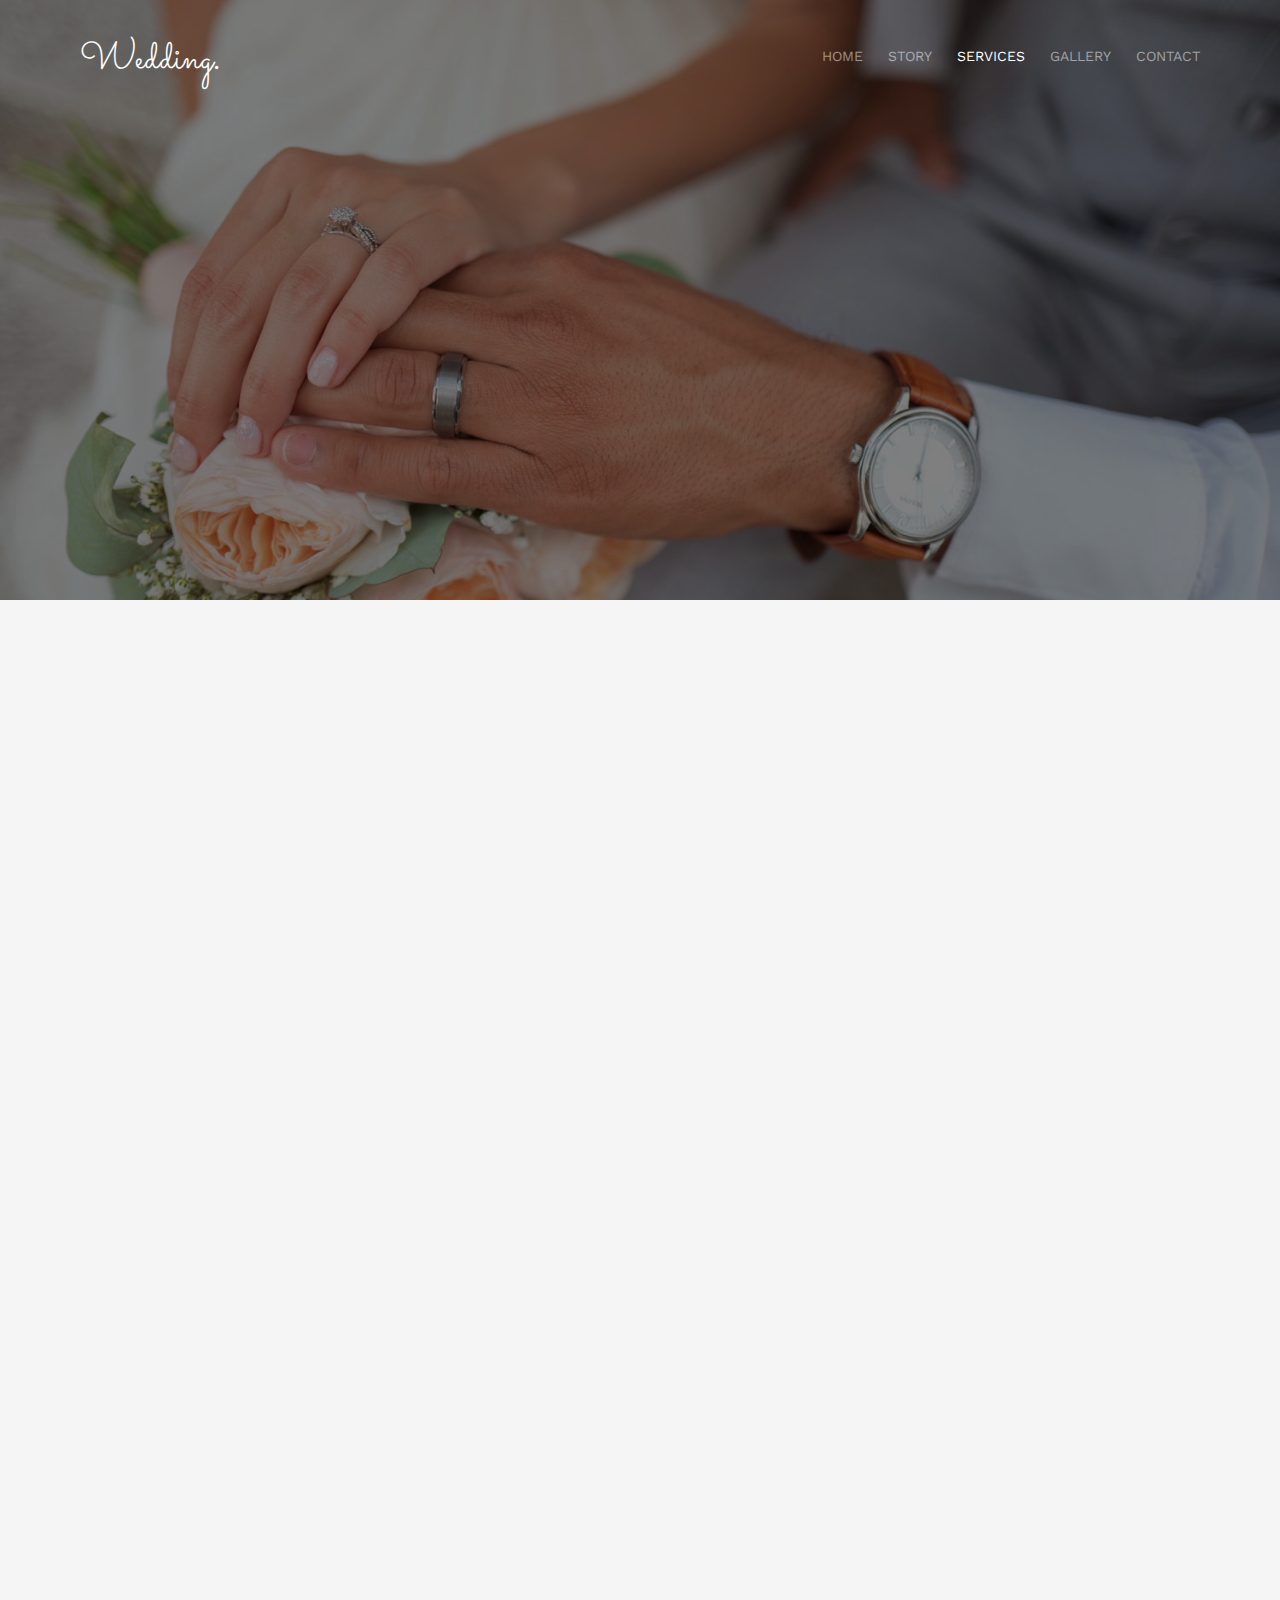
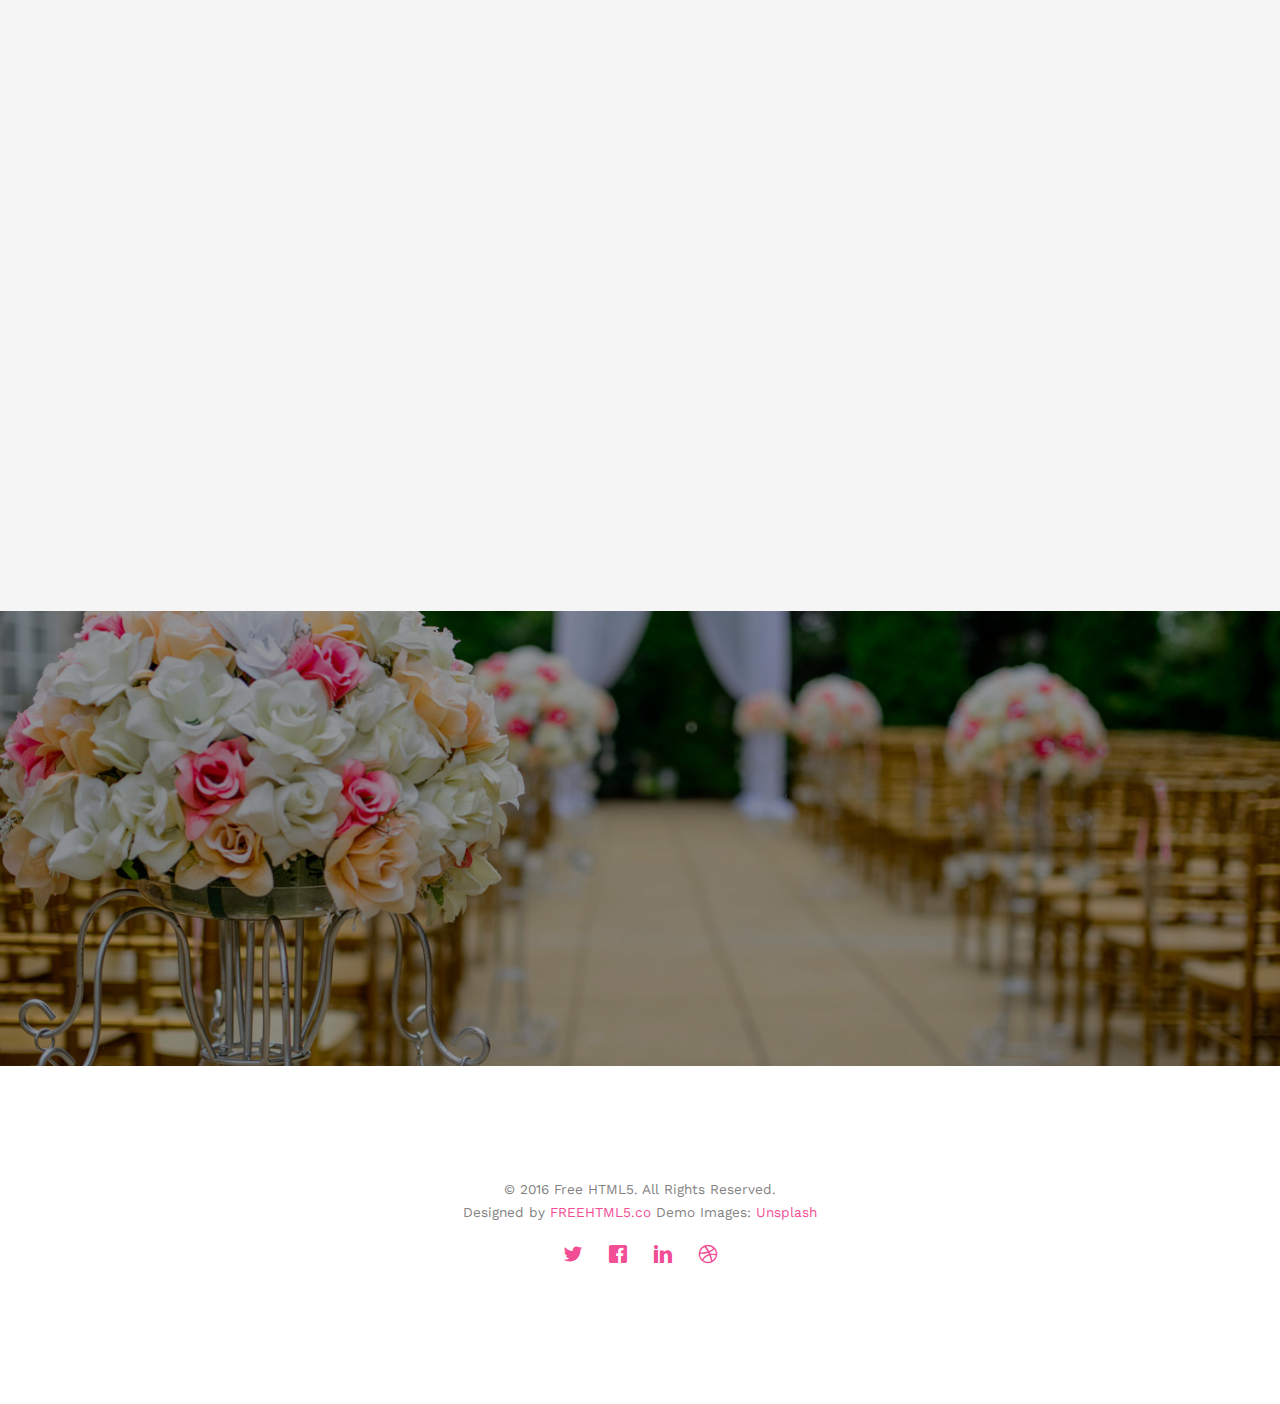
<file: services.html>
<!DOCTYPE html>
<!--[if lt IE 7]>      <html class="no-js lt-ie9 lt-ie8 lt-ie7"> <![endif]-->
<!--[if IE 7]>         <html class="no-js lt-ie9 lt-ie8"> <![endif]-->
<!--[if IE 8]>         <html class="no-js lt-ie9"> <![endif]-->
<!--[if gt IE 8]><!--> <html class="no-js"> <!--<![endif]-->
	<head>
	<meta charset="utf-8">
	<meta http-equiv="X-UA-Compatible" content="IE=edge">
	<title>Wedding &mdash; 100% Free Fully Responsive HTML5 Template by FREEHTML5.co</title>
	<meta name="viewport" content="width=device-width, initial-scale=1">
	<meta name="description" content="Free HTML5 Template by FREEHTML5.CO" />
	<meta name="keywords" content="free html5, free template, free bootstrap, html5, css3, mobile first, responsive" />
	<meta name="author" content="FREEHTML5.CO" />

  <!-- 
	//////////////////////////////////////////////////////

	FREE HTML5 TEMPLATE 
	DESIGNED & DEVELOPED by FREEHTML5.CO
		
	Website: 		http://freehtml5.co/
	Email: 			info@freehtml5.co
	Twitter: 		http://twitter.com/fh5co
	Facebook: 		https://www.facebook.com/fh5co

	//////////////////////////////////////////////////////
	 -->

  	<!-- Facebook and Twitter integration -->
	<meta property="og:title" content=""/>
	<meta property="og:image" content=""/>
	<meta property="og:url" content=""/>
	<meta property="og:site_name" content=""/>
	<meta property="og:description" content=""/>
	<meta name="twitter:title" content="" />
	<meta name="twitter:image" content="" />
	<meta name="twitter:url" content="" />
	<meta name="twitter:card" content="" />

	<link href='https://fonts.googleapis.com/css?family=Work+Sans:400,300,600,400italic,700' rel='stylesheet' type='text/css'>
	<link href="https://fonts.googleapis.com/css?family=Sacramento" rel="stylesheet">
	
	<!-- Animate.css -->
	<link rel="stylesheet" href="css/animate.css">
	<!-- Icomoon Icon Fonts-->
	<link rel="stylesheet" href="css/icomoon.css">
	<!-- Bootstrap  -->
	<link rel="stylesheet" href="css/bootstrap.css">

	<!-- Magnific Popup -->
	<link rel="stylesheet" href="css/magnific-popup.css">

	<!-- Owl Carousel  -->
	<link rel="stylesheet" href="css/owl.carousel.min.css">
	<link rel="stylesheet" href="css/owl.theme.default.min.css">

	<!-- Theme style  -->
	<link rel="stylesheet" href="css/style.css">

	<!-- Modernizr JS -->
	<script src="js/modernizr-2.6.2.min.js"></script>
	<!-- FOR IE9 below -->
	<!--[if lt IE 9]>
	<script src="js/respond.min.js"></script>
	<![endif]-->

	</head>
	<body>
		
	<div class="fh5co-loader"></div>
	
	<div id="page">
	<nav class="fh5co-nav" role="navigation">
		<div class="container">
			<div class="row">
				<div class="col-xs-2">
					<div id="fh5co-logo"><a href="index.html">Wedding<strong>.</strong></a></div>
				</div>
				<div class="col-xs-10 text-right menu-1">
					<ul>
						<li><a href="index.html">Home</a></li>
						<li><a href="about.html">Story</a></li>
						<li class="has-dropdown active">
							<a href="services.html">Services</a>
							<ul class="dropdown">
								<li><a href="#">Web Design</a></li>
								<li><a href="#">eCommerce</a></li>
								<li><a href="#">Branding</a></li>
								<li><a href="#">API</a></li>
							</ul>
						</li>
						<li class="has-dropdown">
							<a href="gallery.html">Gallery</a>
							<ul class="dropdown">
								<li><a href="#">HTML5</a></li>
								<li><a href="#">CSS3</a></li>
								<li><a href="#">Sass</a></li>
								<li><a href="#">jQuery</a></li>
							</ul>
						</li>
						<li><a href="contact.html">Contact</a></li>
					</ul>
				</div>
			</div>
			
		</div>
	</nav>

	<header id="fh5co-header" class="fh5co-cover fh5co-cover-sm" role="banner" style="background-image:url(images/img_bg_1.jpg);">
		<div class="overlay"></div>
		<div class="fh5co-container">
			<div class="row">
				<div class="col-md-8 col-md-offset-2 text-center">
					<div class="display-t">
						<div class="display-tc animate-box" data-animate-effect="fadeIn">
							<h1>Services</h1>
							<h2>Free html5 templates Made by <a href="http://freehtml5.co" target="_blank">FreeHTML5.co</a></h2>
						</div>
					</div>
				</div>
			</div>
		</div>
	</header>

	<div id="fh5co-couple" class="fh5co-section-gray">
		<div class="container">
			<div class="row">
				<div class="col-md-8 col-md-offset-2 text-center fh5co-heading animate-box">
					<h2>Hello!</h2>
					<h3>November 28th, 2016 New York, USA</h3>
					<p>We invited you to celebrate our wedding</p>
				</div>
			</div>
			<div class="couple-wrap animate-box">
				<div class="couple-half">
					<div class="groom">
						<img src="images/groom.jpg" alt="groom" class="img-responsive">
					</div>
					<div class="desc-groom">
						<h3>Joefrey Mahusay</h3>
						<p>Far far away, behind the word mountains, far from the countries Vokalia and Consonantia, there live the blind texts. Separated they live in Bookmarksgrove</p>
					</div>
				</div>
				<p class="heart text-center"><i class="icon-heart2"></i></p>
				<div class="couple-half">
					<div class="bride">
						<img src="images/bride.jpg" alt="groom" class="img-responsive">
					</div>
					<div class="desc-bride">
						<h3>Sheila Mahusay</h3>
						<p>Far far away, behind the word mountains, far from the countries Vokalia and Consonantia, there live the blind texts. Separated they live in Bookmarksgrove</p>
					</div>
				</div>
			</div>
		</div>
	</div>

	<div id="fh5co-services" class="fh5co-section-gray">
		<div class="container">
			
			<div class="row animate-box">
				<div class="col-md-8 col-md-offset-2 text-center fh5co-heading">
					<h2>We Offer Services</h2>
					<p>Dignissimos asperiores vitae velit veniam totam fuga molestias accusamus alias autem provident. Odit ab aliquam dolor eius.</p>
				</div>
			</div>

			<div class="row">
				<div class="col-md-6">
					<div class="feature-left animate-box" data-animate-effect="fadeInLeft">
						<span class="icon">
							<i class="icon-calendar"></i>
						</span>
						<div class="feature-copy">
							<h3>We Organized Events</h3>
							<p>Facilis ipsum reprehenderit nemo molestias. Aut cum mollitia reprehenderit. Eos cumque dicta adipisci architecto culpa amet.</p>
						</div>
					</div>

					<div class="feature-left animate-box" data-animate-effect="fadeInLeft">
						<span class="icon">
							<i class="icon-image"></i>
						</span>
						<div class="feature-copy">
							<h3>Photoshoot</h3>
							<p>Facilis ipsum reprehenderit nemo molestias. Aut cum mollitia reprehenderit. Eos cumque dicta adipisci architecto culpa amet.</p>
						</div>
					</div>

					<div class="feature-left animate-box" data-animate-effect="fadeInLeft">
						<span class="icon">
							<i class="icon-video"></i>
						</span>
						<div class="feature-copy">
							<h3>Video Editing</h3>
							<p>Facilis ipsum reprehenderit nemo molestias. Aut cum mollitia reprehenderit. Eos cumque dicta adipisci architecto culpa amet.</p>
						</div>
					</div>

				</div>

				<div class="col-md-6 animate-box">
					<div class="fh5co-video fh5co-bg" style="background-image: url(images/img_bg_3.jpg); ">
						<a  href="https://vimeo.com/channels/staffpicks/93951774" class="popup-vimeo"><i class="icon-video2"></i></a>
						<div class="overlay"></div>
					</div>
				</div>
			</div>

			
		</div>
	</div>

	<div id="fh5co-started" class="fh5co-bg" style="background-image:url(images/img_bg_4.jpg);">
		<div class="overlay"></div>
		<div class="container">
			<div class="row animate-box">
				<div class="col-md-8 col-md-offset-2 text-center fh5co-heading">
					<h2>Are You Attending?</h2>
					<p>Please Fill-up the form to notify you that you're attending. Thanks.</p>
				</div>
			</div>
			<div class="row animate-box">
				<div class="col-md-10 col-md-offset-1">
					<form class="form-inline">
						<div class="col-md-4 col-sm-4">
							<div class="form-group">
								<label for="name" class="sr-only">Name</label>
								<input type="name" class="form-control" id="name" placeholder="Name">
							</div>
						</div>
						<div class="col-md-4 col-sm-4">
							<div class="form-group">
								<label for="email" class="sr-only">Email</label>
								<input type="email" class="form-control" id="email" placeholder="Email">
							</div>
						</div>
						<div class="col-md-4 col-sm-4">
							<button type="submit" class="btn btn-default btn-block">I am Attending</button>
						</div>
					</form>
				</div>
			</div>
		</div>
	</div>

	<footer id="fh5co-footer" role="contentinfo">
		<div class="container">

			<div class="row copyright">
				<div class="col-md-12 text-center">
					<p>
						<small class="block">&copy; 2016 Free HTML5. All Rights Reserved.</small> 
						<small class="block">Designed by <a href="http://freehtml5.co/" target="_blank">FREEHTML5.co</a> Demo Images: <a href="http://unsplash.co/" target="_blank">Unsplash</a></small>
					</p>
					<p>
						<ul class="fh5co-social-icons">
							<li><a href="#"><i class="icon-twitter"></i></a></li>
							<li><a href="#"><i class="icon-facebook"></i></a></li>
							<li><a href="#"><i class="icon-linkedin"></i></a></li>
							<li><a href="#"><i class="icon-dribbble"></i></a></li>
						</ul>
					</p>
				</div>
			</div>

		</div>
	</footer>
	</div>

	<div class="gototop js-top">
		<a href="#" class="js-gotop"><i class="icon-arrow-up"></i></a>
	</div>
	
	<!-- jQuery -->
	<script src="js/jquery.min.js"></script>
	<!-- jQuery Easing -->
	<script src="js/jquery.easing.1.3.js"></script>
	<!-- Bootstrap -->
	<script src="js/bootstrap.min.js"></script>
	<!-- Waypoints -->
	<script src="js/jquery.waypoints.min.js"></script>
	<!-- Carousel -->
	<script src="js/owl.carousel.min.js"></script>
	<!-- countTo -->
	<script src="js/jquery.countTo.js"></script>

	<!-- Stellar -->
	<script src="js/jquery.stellar.min.js"></script>
	<!-- Magnific Popup -->
	<script src="js/jquery.magnific-popup.min.js"></script>
	<script src="js/magnific-popup-options.js"></script>

	<!-- Main -->
	<script src="js/main.js"></script>

	</body>
</html>
</file>
<file: css/icomoon.css>
@font-face {
  font-family: 'icomoon';
  src:  url('../fonts/icomoon/icomoon.eot?6iuir');
  src:  url('../fonts/icomoon/icomoon.eot?6iuir#iefix') format('embedded-opentype'),
    url('../fonts/icomoon/icomoon.ttf?6iuir') format('truetype'),
    url('../fonts/icomoon/icomoon.woff?6iuir') format('woff'),
    url('../fonts/icomoon/icomoon.svg?6iuir#icomoon') format('svg');
  font-weight: normal;
  font-style: normal;
}

[class^="icon-"], [class*=" icon-"] {
  /* use !important to prevent issues with browser extensions that change fonts */
  font-family: 'icomoon' !important;
  speak: none;
  font-style: normal;
  font-weight: normal;
  font-variant: normal;
  text-transform: none;
  line-height: 1;

  /* Better Font Rendering =========== */
  -webkit-font-smoothing: antialiased;
  -moz-osx-font-smoothing: grayscale;
}

.icon-eye:before {
  content: "\e000";
}
.icon-paper-clip:before {
  content: "\e001";
}
.icon-mail:before {
  content: "\e002";
}
.icon-toggle:before {
  content: "\e003";
}
.icon-layout:before {
  content: "\e004";
}
.icon-link:before {
  content: "\e005";
}
.icon-bell:before {
  content: "\e006";
}
.icon-lock:before {
  content: "\e007";
}
.icon-unlock:before {
  content: "\e008";
}
.icon-ribbon:before {
  content: "\e009";
}
.icon-image:before {
  content: "\e010";
}
.icon-signal:before {
  content: "\e011";
}
.icon-target:before {
  content: "\e012";
}
.icon-clipboard:before {
  content: "\e013";
}
.icon-clock:before {
  content: "\e014";
}
.icon-watch:before {
  content: "\e015";
}
.icon-air-play:before {
  content: "\e016";
}
.icon-camera:before {
  content: "\e017";
}
.icon-video:before {
  content: "\e018";
}
.icon-disc:before {
  content: "\e019";
}
.icon-printer:before {
  content: "\e020";
}
.icon-monitor:before {
  content: "\e021";
}
.icon-server:before {
  content: "\e022";
}
.icon-cog:before {
  content: "\e023";
}
.icon-heart:before {
  content: "\e024";
}
.icon-paragraph:before {
  content: "\e025";
}
.icon-align-justify:before {
  content: "\e026";
}
.icon-align-left:before {
  content: "\e027";
}
.icon-align-center:before {
  content: "\e028";
}
.icon-align-right:before {
  content: "\e029";
}
.icon-book:before {
  content: "\e030";
}
.icon-layers:before {
  content: "\e031";
}
.icon-stack:before {
  content: "\e032";
}
.icon-stack-2:before {
  content: "\e033";
}
.icon-paper:before {
  content: "\e034";
}
.icon-paper-stack:before {
  content: "\e035";
}
.icon-search:before {
  content: "\e036";
}
.icon-zoom-in:before {
  content: "\e037";
}
.icon-zoom-out:before {
  content: "\e038";
}
.icon-reply:before {
  content: "\e039";
}
.icon-circle-plus:before {
  content: "\e040";
}
.icon-circle-minus:before {
  content: "\e041";
}
.icon-circle-check:before {
  content: "\e042";
}
.icon-circle-cross:before {
  content: "\e043";
}
.icon-square-plus:before {
  content: "\e044";
}
.icon-square-minus:before {
  content: "\e045";
}
.icon-square-check:before {
  content: "\e046";
}
.icon-square-cross:before {
  content: "\e047";
}
.icon-microphone:before {
  content: "\e048";
}
.icon-record:before {
  content: "\e049";
}
.icon-skip-back:before {
  content: "\e050";
}
.icon-rewind:before {
  content: "\e051";
}
.icon-play:before {
  content: "\e052";
}
.icon-pause:before {
  content: "\e053";
}
.icon-stop:before {
  content: "\e054";
}
.icon-fast-forward:before {
  content: "\e055";
}
.icon-skip-forward:before {
  content: "\e056";
}
.icon-shuffle:before {
  content: "\e057";
}
.icon-repeat:before {
  content: "\e058";
}
.icon-folder:before {
  content: "\e059";
}
.icon-umbrella:before {
  content: "\e060";
}
.icon-moon:before {
  content: "\e061";
}
.icon-thermometer:before {
  content: "\e062";
}
.icon-drop:before {
  content: "\e063";
}
.icon-sun:before {
  content: "\e064";
}
.icon-cloud:before {
  content: "\e065";
}
.icon-cloud-upload:before {
  content: "\e066";
}
.icon-cloud-download:before {
  content: "\e067";
}
.icon-upload:before {
  content: "\e068";
}
.icon-download:before {
  content: "\e069";
}
.icon-location:before {
  content: "\e070";
}
.icon-location-2:before {
  content: "\e071";
}
.icon-map:before {
  content: "\e072";
}
.icon-battery:before {
  content: "\e073";
}
.icon-head:before {
  content: "\e074";
}
.icon-briefcase:before {
  content: "\e075";
}
.icon-speech-bubble:before {
  content: "\e076";
}
.icon-anchor:before {
  content: "\e077";
}
.icon-globe:before {
  content: "\e078";
}
.icon-box:before {
  content: "\e079";
}
.icon-reload:before {
  content: "\e080";
}
.icon-share:before {
  content: "\e081";
}
.icon-marquee:before {
  content: "\e082";
}
.icon-marquee-plus:before {
  content: "\e083";
}
.icon-marquee-minus:before {
  content: "\e084";
}
.icon-tag:before {
  content: "\e085";
}
.icon-power:before {
  content: "\e086";
}
.icon-command:before {
  content: "\e087";
}
.icon-alt:before {
  content: "\e088";
}
.icon-esc:before {
  content: "\e089";
}
.icon-bar-graph:before {
  content: "\e090";
}
.icon-bar-graph-2:before {
  content: "\e091";
}
.icon-pie-graph:before {
  content: "\e092";
}
.icon-star:before {
  content: "\e093";
}
.icon-arrow-left:before {
  content: "\e094";
}
.icon-arrow-right:before {
  content: "\e095";
}
.icon-arrow-up:before {
  content: "\e096";
}
.icon-arrow-down:before {
  content: "\e097";
}
.icon-volume:before {
  content: "\e098";
}
.icon-mute:before {
  content: "\e099";
}
.icon-content-right:before {
  content: "\e100";
}
.icon-content-left:before {
  content: "\e101";
}
.icon-grid:before {
  content: "\e102";
}
.icon-grid-2:before {
  content: "\e103";
}
.icon-columns:before {
  content: "\e104";
}
.icon-loader:before {
  content: "\e105";
}
.icon-bag:before {
  content: "\e106";
}
.icon-ban:before {
  content: "\e107";
}
.icon-flag:before {
  content: "\e108";
}
.icon-trash:before {
  content: "\e109";
}
.icon-expand:before {
  content: "\e110";
}
.icon-contract:before {
  content: "\e111";
}
.icon-maximize:before {
  content: "\e112";
}
.icon-minimize:before {
  content: "\e113";
}
.icon-plus:before {
  content: "\e114";
}
.icon-minus:before {
  content: "\e115";
}
.icon-check:before {
  content: "\e116";
}
.icon-cross:before {
  content: "\e117";
}
.icon-move:before {
  content: "\e118";
}
.icon-delete:before {
  content: "\e119";
}
.icon-menu:before {
  content: "\e120";
}
.icon-archive:before {
  content: "\e121";
}
.icon-inbox:before {
  content: "\e122";
}
.icon-outbox:before {
  content: "\e123";
}
.icon-file:before {
  content: "\e124";
}
.icon-file-add:before {
  content: "\e125";
}
.icon-file-subtract:before {
  content: "\e126";
}
.icon-help:before {
  content: "\e127";
}
.icon-open:before {
  content: "\e128";
}
.icon-ellipsis:before {
  content: "\e129";
}
.icon-add-to-list:before {
  content: "\e900";
}
.icon-classic-computer:before {
  content: "\e901";
}
.icon-controller-fast-backward:before {
  content: "\e902";
}
.icon-creative-commons-attribution:before {
  content: "\e903";
}
.icon-creative-commons-noderivs:before {
  content: "\e904";
}
.icon-creative-commons-noncommercial-eu:before {
  content: "\e905";
}
.icon-creative-commons-noncommercial-us:before {
  content: "\e906";
}
.icon-creative-commons-public-domain:before {
  content: "\e907";
}
.icon-creative-commons-remix:before {
  content: "\e908";
}
.icon-creative-commons-share:before {
  content: "\e909";
}
.icon-creative-commons-sharealike:before {
  content: "\e90a";
}
.icon-creative-commons:before {
  content: "\e90b";
}
.icon-document-landscape:before {
  content: "\e90c";
}
.icon-remove-user:before {
  content: "\e90d";
}
.icon-warning:before {
  content: "\e90e";
}
.icon-arrow-bold-down:before {
  content: "\e90f";
}
.icon-arrow-bold-left:before {
  content: "\e910";
}
.icon-arrow-bold-right:before {
  content: "\e911";
}
.icon-arrow-bold-up:before {
  content: "\e912";
}
.icon-arrow-down2:before {
  content: "\e913";
}
.icon-arrow-left2:before {
  content: "\e914";
}
.icon-arrow-long-down:before {
  content: "\e915";
}
.icon-arrow-long-left:before {
  content: "\e916";
}
.icon-arrow-long-right:before {
  content: "\e917";
}
.icon-arrow-long-up:before {
  content: "\e918";
}
.icon-arrow-right2:before {
  content: "\e919";
}
.icon-arrow-up2:before {
  content: "\e91a";
}
.icon-arrow-with-circle-down:before {
  content: "\e91b";
}
.icon-arrow-with-circle-left:before {
  content: "\e91c";
}
.icon-arrow-with-circle-right:before {
  content: "\e91d";
}
.icon-arrow-with-circle-up:before {
  content: "\e91e";
}
.icon-bookmark:before {
  content: "\e91f";
}
.icon-bookmarks:before {
  content: "\e920";
}
.icon-chevron-down:before {
  content: "\e921";
}
.icon-chevron-left:before {
  content: "\e922";
}
.icon-chevron-right:before {
  content: "\e923";
}
.icon-chevron-small-down:before {
  content: "\e924";
}
.icon-chevron-small-left:before {
  content: "\e925";
}
.icon-chevron-small-right:before {
  content: "\e926";
}
.icon-chevron-small-up:before {
  content: "\e927";
}
.icon-chevron-thin-down:before {
  content: "\e928";
}
.icon-chevron-thin-left:before {
  content: "\e929";
}
.icon-chevron-thin-right:before {
  content: "\e92a";
}
.icon-chevron-thin-up:before {
  content: "\e92b";
}
.icon-chevron-up:before {
  content: "\e92c";
}
.icon-chevron-with-circle-down:before {
  content: "\e92d";
}
.icon-chevron-with-circle-left:before {
  content: "\e92e";
}
.icon-chevron-with-circle-right:before {
  content: "\e92f";
}
.icon-chevron-with-circle-up:before {
  content: "\e930";
}
.icon-cloud2:before {
  content: "\e931";
}
.icon-controller-fast-forward:before {
  content: "\e932";
}
.icon-controller-jump-to-start:before {
  content: "\e933";
}
.icon-controller-next:before {
  content: "\e934";
}
.icon-controller-paus:before {
  content: "\e935";
}
.icon-controller-play:before {
  content: "\e936";
}
.icon-controller-record:before {
  content: "\e937";
}
.icon-controller-stop:before {
  content: "\e938";
}
.icon-controller-volume:before {
  content: "\e939";
}
.icon-dot-single:before {
  content: "\e93a";
}
.icon-dots-three-horizontal:before {
  content: "\e93b";
}
.icon-dots-three-vertical:before {
  content: "\e93c";
}
.icon-dots-two-horizontal:before {
  content: "\e93d";
}
.icon-dots-two-vertical:before {
  content: "\e93e";
}
.icon-download2:before {
  content: "\e93f";
}
.icon-emoji-flirt:before {
  content: "\e940";
}
.icon-flow-branch:before {
  content: "\e941";
}
.icon-flow-cascade:before {
  content: "\e942";
}
.icon-flow-line:before {
  content: "\e943";
}
.icon-flow-parallel:before {
  content: "\e944";
}
.icon-flow-tree:before {
  content: "\e945";
}
.icon-install:before {
  content: "\e946";
}
.icon-layers2:before {
  content: "\e947";
}
.icon-open-book:before {
  content: "\e948";
}
.icon-resize-100:before {
  content: "\e949";
}
.icon-resize-full-screen:before {
  content: "\e94a";
}
.icon-save:before {
  content: "\e94b";
}
.icon-select-arrows:before {
  content: "\e94c";
}
.icon-sound-mute:before {
  content: "\e94d";
}
.icon-sound:before {
  content: "\e94e";
}
.icon-trash2:before {
  content: "\e94f";
}
.icon-triangle-down:before {
  content: "\e950";
}
.icon-triangle-left:before {
  content: "\e951";
}
.icon-triangle-right:before {
  content: "\e952";
}
.icon-triangle-up:before {
  content: "\e953";
}
.icon-uninstall:before {
  content: "\e954";
}
.icon-upload-to-cloud:before {
  content: "\e955";
}
.icon-upload2:before {
  content: "\e956";
}
.icon-add-user:before {
  content: "\e957";
}
.icon-address:before {
  content: "\e958";
}
.icon-adjust:before {
  content: "\e959";
}
.icon-air:before {
  content: "\e95a";
}
.icon-aircraft-landing:before {
  content: "\e95b";
}
.icon-aircraft-take-off:before {
  content: "\e95c";
}
.icon-aircraft:before {
  content: "\e95d";
}
.icon-align-bottom:before {
  content: "\e95e";
}
.icon-align-horizontal-middle:before {
  content: "\e95f";
}
.icon-align-left2:before {
  content: "\e960";
}
.icon-align-right2:before {
  content: "\e961";
}
.icon-align-top:before {
  content: "\e962";
}
.icon-align-vertical-middle:before {
  content: "\e963";
}
.icon-archive2:before {
  content: "\e964";
}
.icon-area-graph:before {
  content: "\e965";
}
.icon-attachment:before {
  content: "\e966";
}
.icon-awareness-ribbon:before {
  content: "\e967";
}
.icon-back-in-time:before {
  content: "\e968";
}
.icon-back:before {
  content: "\e969";
}
.icon-bar-graph2:before {
  content: "\e96a";
}
.icon-battery2:before {
  content: "\e96b";
}
.icon-beamed-note:before {
  content: "\e96c";
}
.icon-bell2:before {
  content: "\e96d";
}
.icon-blackboard:before {
  content: "\e96e";
}
.icon-block:before {
  content: "\e96f";
}
.icon-book2:before {
  content: "\e970";
}
.icon-bowl:before {
  content: "\e971";
}
.icon-box2:before {
  content: "\e972";
}
.icon-briefcase2:before {
  content: "\e973";
}
.icon-browser:before {
  content: "\e974";
}
.icon-brush:before {
  content: "\e975";
}
.icon-bucket:before {
  content: "\e976";
}
.icon-cake:before {
  content: "\e977";
}
.icon-calculator:before {
  content: "\e978";
}
.icon-calendar:before {
  content: "\e979";
}
.icon-camera2:before {
  content: "\e97a";
}
.icon-ccw:before {
  content: "\e97b";
}
.icon-chat:before {
  content: "\e97c";
}
.icon-check2:before {
  content: "\e97d";
}
.icon-circle-with-cross:before {
  content: "\e97e";
}
.icon-circle-with-minus:before {
  content: "\e97f";
}
.icon-circle-with-plus:before {
  content: "\e980";
}
.icon-circle:before {
  content: "\e981";
}
.icon-circular-graph:before {
  content: "\e982";
}
.icon-clapperboard:before {
  content: "\e983";
}
.icon-clipboard2:before {
  content: "\e984";
}
.icon-clock2:before {
  content: "\e985";
}
.icon-code:before {
  content: "\e986";
}
.icon-cog2:before {
  content: "\e987";
}
.icon-colours:before {
  content: "\e988";
}
.icon-compass:before {
  content: "\e989";
}
.icon-copy:before {
  content: "\e98a";
}
.icon-credit-card:before {
  content: "\e98b";
}
.icon-credit:before {
  content: "\e98c";
}
.icon-cross2:before {
  content: "\e98d";
}
.icon-cup:before {
  content: "\e98e";
}
.icon-cw:before {
  content: "\e98f";
}
.icon-cycle:before {
  content: "\e990";
}
.icon-database:before {
  content: "\e991";
}
.icon-dial-pad:before {
  content: "\e992";
}
.icon-direction:before {
  content: "\e993";
}
.icon-document:before {
  content: "\e994";
}
.icon-documents:before {
  content: "\e995";
}
.icon-drink:before {
  content: "\e996";
}
.icon-drive:before {
  content: "\e997";
}
.icon-drop2:before {
  content: "\e998";
}
.icon-edit:before {
  content: "\e999";
}
.icon-email:before {
  content: "\e99a";
}
.icon-emoji-happy:before {
  content: "\e99b";
}
.icon-emoji-neutral:before {
  content: "\e99c";
}
.icon-emoji-sad:before {
  content: "\e99d";
}
.icon-erase:before {
  content: "\e99e";
}
.icon-eraser:before {
  content: "\e99f";
}
.icon-export:before {
  content: "\e9a0";
}
.icon-eye2:before {
  content: "\e9a1";
}
.icon-feather:before {
  content: "\e9a2";
}
.icon-flag2:before {
  content: "\e9a3";
}
.icon-flash:before {
  content: "\e9a4";
}
.icon-flashlight:before {
  content: "\e9a5";
}
.icon-flat-brush:before {
  content: "\e9a6";
}
.icon-folder-images:before {
  content: "\e9a7";
}
.icon-folder-music:before {
  content: "\e9a8";
}
.icon-folder-video:before {
  content: "\e9a9";
}
.icon-folder2:before {
  content: "\e9aa";
}
.icon-forward:before {
  content: "\e9ab";
}
.icon-funnel:before {
  content: "\e9ac";
}
.icon-game-controller:before {
  content: "\e9ad";
}
.icon-gauge:before {
  content: "\e9ae";
}
.icon-globe2:before {
  content: "\e9af";
}
.icon-graduation-cap:before {
  content: "\e9b0";
}
.icon-grid2:before {
  content: "\e9b1";
}
.icon-hair-cross:before {
  content: "\e9b2";
}
.icon-hand:before {
  content: "\e9b3";
}
.icon-heart-outlined:before {
  content: "\e9b4";
}
.icon-heart2:before {
  content: "\e9b5";
}
.icon-help-with-circle:before {
  content: "\e9b6";
}
.icon-help2:before {
  content: "\e9b7";
}
.icon-home:before {
  content: "\e9b8";
}
.icon-hour-glass:before {
  content: "\e9b9";
}
.icon-image-inverted:before {
  content: "\e9ba";
}
.icon-image2:before {
  content: "\e9bb";
}
.icon-images:before {
  content: "\e9bc";
}
.icon-inbox2:before {
  content: "\e9bd";
}
.icon-infinity:before {
  content: "\e9be";
}
.icon-info-with-circle:before {
  content: "\e9bf";
}
.icon-info:before {
  content: "\e9c0";
}
.icon-key:before {
  content: "\e9c1";
}
.icon-keyboard:before {
  content: "\e9c2";
}
.icon-lab-flask:before {
  content: "\e9c3";
}
.icon-landline:before {
  content: "\e9c4";
}
.icon-language:before {
  content: "\e9c5";
}
.icon-laptop:before {
  content: "\e9c6";
}
.icon-leaf:before {
  content: "\e9c7";
}
.icon-level-down:before {
  content: "\e9c8";
}
.icon-level-up:before {
  content: "\e9c9";
}
.icon-lifebuoy:before {
  content: "\e9ca";
}
.icon-light-bulb:before {
  content: "\e9cb";
}
.icon-light-down:before {
  content: "\e9cc";
}
.icon-light-up:before {
  content: "\e9cd";
}
.icon-line-graph:before {
  content: "\e9ce";
}
.icon-link2:before {
  content: "\e9cf";
}
.icon-list:before {
  content: "\e9d0";
}
.icon-location-pin:before {
  content: "\e9d1";
}
.icon-location2:before {
  content: "\e9d2";
}
.icon-lock-open:before {
  content: "\e9d3";
}
.icon-lock2:before {
  content: "\e9d4";
}
.icon-log-out:before {
  content: "\e9d5";
}
.icon-login:before {
  content: "\e9d6";
}
.icon-loop:before {
  content: "\e9d7";
}
.icon-magnet:before {
  content: "\e9d8";
}
.icon-magnifying-glass:before {
  content: "\e9d9";
}
.icon-mail2:before {
  content: "\e9da";
}
.icon-man:before {
  content: "\e9db";
}
.icon-map2:before {
  content: "\e9dc";
}
.icon-mask:before {
  content: "\e9dd";
}
.icon-medal:before {
  content: "\e9de";
}
.icon-megaphone:before {
  content: "\e9df";
}
.icon-menu2:before {
  content: "\e9e0";
}
.icon-message:before {
  content: "\e9e1";
}
.icon-mic:before {
  content: "\e9e2";
}
.icon-minus2:before {
  content: "\e9e3";
}
.icon-mobile:before {
  content: "\e9e4";
}
.icon-modern-mic:before {
  content: "\e9e5";
}
.icon-moon2:before {
  content: "\e9e6";
}
.icon-mouse:before {
  content: "\e9e7";
}
.icon-music:before {
  content: "\e9e8";
}
.icon-network:before {
  content: "\e9e9";
}
.icon-new-message:before {
  content: "\e9ea";
}
.icon-new:before {
  content: "\e9eb";
}
.icon-news:before {
  content: "\e9ec";
}
.icon-note:before {
  content: "\e9ed";
}
.icon-notification:before {
  content: "\e9ee";
}
.icon-old-mobile:before {
  content: "\e9ef";
}
.icon-old-phone:before {
  content: "\e9f0";
}
.icon-palette:before {
  content: "\e9f1";
}
.icon-paper-plane:before {
  content: "\e9f2";
}
.icon-pencil:before {
  content: "\e9f3";
}
.icon-phone:before {
  content: "\e9f4";
}
.icon-pie-chart:before {
  content: "\e9f5";
}
.icon-pin:before {
  content: "\e9f6";
}
.icon-plus2:before {
  content: "\e9f7";
}
.icon-popup:before {
  content: "\e9f8";
}
.icon-power-plug:before {
  content: "\e9f9";
}
.icon-price-ribbon:before {
  content: "\e9fa";
}
.icon-price-tag:before {
  content: "\e9fb";
}
.icon-print:before {
  content: "\e9fc";
}
.icon-progress-empty:before {
  content: "\e9fd";
}
.icon-progress-full:before {
  content: "\e9fe";
}
.icon-progress-one:before {
  content: "\e9ff";
}
.icon-progress-two:before {
  content: "\ea00";
}
.icon-publish:before {
  content: "\ea01";
}
.icon-quote:before {
  content: "\ea02";
}
.icon-radio:before {
  content: "\ea03";
}
.icon-reply-all:before {
  content: "\ea04";
}
.icon-reply2:before {
  content: "\ea05";
}
.icon-retweet:before {
  content: "\ea06";
}
.icon-rocket:before {
  content: "\ea07";
}
.icon-round-brush:before {
  content: "\ea08";
}
.icon-rss:before {
  content: "\ea09";
}
.icon-ruler:before {
  content: "\ea0a";
}
.icon-scissors:before {
  content: "\ea0b";
}
.icon-share-alternitive:before {
  content: "\ea0c";
}
.icon-share2:before {
  content: "\ea0d";
}
.icon-shareable:before {
  content: "\ea0e";
}
.icon-shield:before {
  content: "\ea0f";
}
.icon-shop:before {
  content: "\ea10";
}
.icon-shopping-bag:before {
  content: "\ea11";
}
.icon-shopping-basket:before {
  content: "\ea12";
}
.icon-shopping-cart:before {
  content: "\ea13";
}
.icon-shuffle2:before {
  content: "\ea14";
}
.icon-signal2:before {
  content: "\ea15";
}
.icon-sound-mix:before {
  content: "\ea16";
}
.icon-sports-club:before {
  content: "\ea17";
}
.icon-spreadsheet:before {
  content: "\ea18";
}
.icon-squared-cross:before {
  content: "\ea19";
}
.icon-squared-minus:before {
  content: "\ea1a";
}
.icon-squared-plus:before {
  content: "\ea1b";
}
.icon-star-outlined:before {
  content: "\ea1c";
}
.icon-star2:before {
  content: "\ea1d";
}
.icon-stopwatch:before {
  content: "\ea1e";
}
.icon-suitcase:before {
  content: "\ea1f";
}
.icon-swap:before {
  content: "\ea20";
}
.icon-sweden:before {
  content: "\ea21";
}
.icon-switch:before {
  content: "\ea22";
}
.icon-tablet:before {
  content: "\ea23";
}
.icon-tag2:before {
  content: "\ea24";
}
.icon-text-document-inverted:before {
  content: "\ea25";
}
.icon-text-document:before {
  content: "\ea26";
}
.icon-text:before {
  content: "\ea27";
}
.icon-thermometer2:before {
  content: "\ea28";
}
.icon-thumbs-down:before {
  content: "\ea29";
}
.icon-thumbs-up:before {
  content: "\ea2a";
}
.icon-thunder-cloud:before {
  content: "\ea2b";
}
.icon-ticket:before {
  content: "\ea2c";
}
.icon-time-slot:before {
  content: "\ea2d";
}
.icon-tools:before {
  content: "\ea2e";
}
.icon-traffic-cone:before {
  content: "\ea2f";
}
.icon-tree:before {
  content: "\ea30";
}
.icon-trophy:before {
  content: "\ea31";
}
.icon-tv:before {
  content: "\ea32";
}
.icon-typing:before {
  content: "\ea33";
}
.icon-unread:before {
  content: "\ea34";
}
.icon-untag:before {
  content: "\ea35";
}
.icon-user:before {
  content: "\ea36";
}
.icon-users:before {
  content: "\ea37";
}
.icon-v-card:before {
  content: "\ea38";
}
.icon-video2:before {
  content: "\ea39";
}
.icon-vinyl:before {
  content: "\ea3a";
}
.icon-voicemail:before {
  content: "\ea3b";
}
.icon-wallet:before {
  content: "\ea3c";
}
.icon-water:before {
  content: "\ea3d";
}
.icon-px-with-circle:before {
  content: "\ea3e";
}
.icon-px:before {
  content: "\ea3f";
}
.icon-basecamp:before {
  content: "\ea40";
}
.icon-behance:before {
  content: "\ea41";
}
.icon-creative-cloud:before {
  content: "\ea42";
}
.icon-dropbox:before {
  content: "\ea43";
}
.icon-evernote:before {
  content: "\ea44";
}
.icon-flattr:before {
  content: "\ea45";
}
.icon-foursquare:before {
  content: "\ea46";
}
.icon-google-drive:before {
  content: "\ea47";
}
.icon-google-hangouts:before {
  content: "\ea48";
}
.icon-grooveshark:before {
  content: "\ea49";
}
.icon-icloud:before {
  content: "\ea4a";
}
.icon-mixi:before {
  content: "\ea4b";
}
.icon-onedrive:before {
  content: "\ea4c";
}
.icon-paypal:before {
  content: "\ea4d";
}
.icon-picasa:before {
  content: "\ea4e";
}
.icon-qq:before {
  content: "\ea4f";
}
.icon-rdio-with-circle:before {
  content: "\ea50";
}
.icon-renren:before {
  content: "\ea51";
}
.icon-scribd:before {
  content: "\ea52";
}
.icon-sina-weibo:before {
  content: "\ea53";
}
.icon-skype-with-circle:before {
  content: "\ea54";
}
.icon-skype:before {
  content: "\ea55";
}
.icon-slideshare:before {
  content: "\ea56";
}
.icon-smashing:before {
  content: "\ea57";
}
.icon-soundcloud:before {
  content: "\ea58";
}
.icon-spotify-with-circle:before {
  content: "\ea59";
}
.icon-spotify:before {
  content: "\ea5a";
}
.icon-swarm:before {
  content: "\ea5b";
}
.icon-vine-with-circle:before {
  content: "\ea5c";
}
.icon-vine:before {
  content: "\ea5d";
}
.icon-vk-alternitive:before {
  content: "\ea5e";
}
.icon-vk-with-circle:before {
  content: "\ea5f";
}
.icon-vk:before {
  content: "\ea60";
}
.icon-xing-with-circle:before {
  content: "\ea61";
}
.icon-xing:before {
  content: "\ea62";
}
.icon-yelp:before {
  content: "\ea63";
}
.icon-dribbble-with-circle:before {
  content: "\ea64";
}
.icon-dribbble:before {
  content: "\ea65";
}
.icon-facebook-with-circle:before {
  content: "\ea66";
}
.icon-facebook:before {
  content: "\ea67";
}
.icon-flickr-with-circle:before {
  content: "\ea68";
}
.icon-flickr:before {
  content: "\ea69";
}
.icon-github-with-circle:before {
  content: "\ea6a";
}
.icon-github:before {
  content: "\ea6b";
}
.icon-google-with-circle:before {
  content: "\ea6c";
}
.icon-google:before {
  content: "\ea6d";
}
.icon-instagram-with-circle:before {
  content: "\ea6e";
}
.icon-instagram:before {
  content: "\ea6f";
}
.icon-lastfm-with-circle:before {
  content: "\ea70";
}
.icon-lastfm:before {
  content: "\ea71";
}
.icon-linkedin-with-circle:before {
  content: "\ea72";
}
.icon-linkedin:before {
  content: "\ea73";
}
.icon-pinterest-with-circle:before {
  content: "\ea74";
}
.icon-pinterest:before {
  content: "\ea75";
}
.icon-rdio:before {
  content: "\ea76";
}
.icon-stumbleupon-with-circle:before {
  content: "\ea77";
}
.icon-stumbleupon:before {
  content: "\ea78";
}
.icon-tumblr-with-circle:before {
  content: "\ea79";
}
.icon-tumblr:before {
  content: "\ea7a";
}
.icon-twitter-with-circle:before {
  content: "\ea7b";
}
.icon-twitter:before {
  content: "\ea7c";
}
.icon-vimeo-with-circle:before {
  content: "\ea7d";
}
.icon-vimeo:before {
  content: "\ea7e";
}
.icon-youtube-with-circle:before {
  content: "\ea7f";
}
.icon-youtube:before {
  content: "\ea80";
}
</file>
<file: css/style.css>
@font-face {
  font-family: 'icomoon';
  src: url("../fonts/icomoon/icomoon.eot?srf3rx");
  src: url("../fonts/icomoon/icomoon.eot?srf3rx#iefix") format("embedded-opentype"), url("../fonts/icomoon/icomoon.ttf?srf3rx") format("truetype"), url("../fonts/icomoon/icomoon.woff?srf3rx") format("woff"), url("../fonts/icomoon/icomoon.svg?srf3rx#icomoon") format("svg");
  font-weight: normal;
  font-style: normal;
}
/* =======================================================
*
* 	Template Style 
*
* ======================================================= */
body {
  font-family: "Work Sans", Arial, sans-serif;
  font-weight: 400;
  font-size: 16px;
  line-height: 1.7;
  color: #828282;
  background: #fff;
}

#page {
  position: relative;
  overflow-x: hidden;
  width: 100%;
  height: 100%;
  -webkit-transition: 0.5s;
  -o-transition: 0.5s;
  transition: 0.5s;
}
.offcanvas #page {
  overflow: hidden;
  position: absolute;
}
.offcanvas #page:after {
  -webkit-transition: 2s;
  -o-transition: 2s;
  transition: 2s;
  position: absolute;
  top: 0;
  right: 0;
  bottom: 0;
  left: 0;
  z-index: 101;
  background: rgba(0, 0, 0, 0.7);
  content: "";
}

a {
  color: #F14E95;
  -webkit-transition: 0.5s;
  -o-transition: 0.5s;
  transition: 0.5s;
}
a:hover, a:active, a:focus {
  color: #F14E95;
  outline: none;
  text-decoration: none;
}

p {
  margin-bottom: 20px;
}

h1, h2, h3, h4, h5, h6, figure {
  color: #000;
  font-family: "Work Sans", Arial, sans-serif;
  font-weight: 400;
  margin: 0 0 20px 0;
}

::-webkit-selection {
  color: #fff;
  background: #F14E95;
}

::-moz-selection {
  color: #fff;
  background: #F14E95;
}

::selection {
  color: #fff;
  background: #F14E95;
}

.fh5co-nav {
  position: absolute;
  top: 0;
  margin: 0;
  padding: 0;
  width: 100%;
  padding: 40px 0;
  z-index: 1001;
}
@media screen and (max-width: 768px) {
  .fh5co-nav {
    padding: 20px 0;
  }
}
.fh5co-nav #fh5co-logo {
  font-size: 40px;
  margin: 0;
  padding: 0;
  line-height: 40px;
  font-family: "Sacramento", Arial, serif;
}
.fh5co-nav a {
  padding: 5px 10px;
  color: #fff;
}
@media screen and (max-width: 768px) {
  .fh5co-nav .menu-1, .fh5co-nav .menu-2 {
    display: none;
  }
}
.fh5co-nav ul {
  padding: 0;
  margin: 2px 0 0 0;
}
.fh5co-nav ul li {
  padding: 0;
  margin: 0;
  list-style: none;
  display: inline;
}
.fh5co-nav ul li a {
  font-size: 14px;
  padding: 30px 10px;
  text-transform: uppercase;
  color: rgba(255, 255, 255, 0.5);
  -webkit-transition: 0.5s;
  -o-transition: 0.5s;
  transition: 0.5s;
}
.fh5co-nav ul li a:hover, .fh5co-nav ul li a:focus, .fh5co-nav ul li a:active {
  color: white;
}
.fh5co-nav ul li.has-dropdown {
  position: relative;
}
.fh5co-nav ul li.has-dropdown .dropdown {
  width: 130px;
  -webkit-box-shadow: 0px 14px 33px -9px rgba(0, 0, 0, 0.75);
  -moz-box-shadow: 0px 14px 33px -9px rgba(0, 0, 0, 0.75);
  box-shadow: 0px 14px 33px -9px rgba(0, 0, 0, 0.75);
  z-index: 1002;
  visibility: hidden;
  opacity: 0;
  position: absolute;
  top: 40px;
  left: 0;
  text-align: left;
  background: #fff;
  padding: 20px;
  -webkit-border-radius: 4px;
  -moz-border-radius: 4px;
  -ms-border-radius: 4px;
  border-radius: 4px;
  -webkit-transition: 0s;
  -o-transition: 0s;
  transition: 0s;
}
.fh5co-nav ul li.has-dropdown .dropdown:before {
  bottom: 100%;
  left: 40px;
  border: solid transparent;
  content: " ";
  height: 0;
  width: 0;
  position: absolute;
  pointer-events: none;
  border-bottom-color: #fff;
  border-width: 8px;
  margin-left: -8px;
}
.fh5co-nav ul li.has-dropdown .dropdown li {
  display: block;
  margin-bottom: 7px;
}
.fh5co-nav ul li.has-dropdown .dropdown li:last-child {
  margin-bottom: 0;
}
.fh5co-nav ul li.has-dropdown .dropdown li a {
  padding: 2px 0;
  display: block;
  color: #999999;
  line-height: 1.2;
  text-transform: none;
  font-size: 15px;
}
.fh5co-nav ul li.has-dropdown .dropdown li a:hover {
  color: #000;
}
.fh5co-nav ul li.has-dropdown:hover a, .fh5co-nav ul li.has-dropdown:focus a {
  color: #fff;
}
.fh5co-nav ul li.btn-cta a {
  color: #F14E95;
}
.fh5co-nav ul li.btn-cta a span {
  background: #fff;
  padding: 4px 20px;
  display: -moz-inline-stack;
  display: inline-block;
  zoom: 1;
  *display: inline;
  -webkit-transition: 0.3s;
  -o-transition: 0.3s;
  transition: 0.3s;
  -webkit-border-radius: 100px;
  -moz-border-radius: 100px;
  -ms-border-radius: 100px;
  border-radius: 100px;
}
.fh5co-nav ul li.btn-cta a:hover span {
  -webkit-box-shadow: 0px 14px 20px -9px rgba(0, 0, 0, 0.75);
  -moz-box-shadow: 0px 14px 20px -9px rgba(0, 0, 0, 0.75);
  box-shadow: 0px 14px 20px -9px rgba(0, 0, 0, 0.75);
}
.fh5co-nav ul li.active > a {
  color: #fff !important;
}

#fh5co-counter,
#fh5co-event,
.fh5co-bg {
  background-size: cover;
  background-position: top center;
  background-repeat: no-repeat;
  position: relative;
}

.fh5co-bg {
  background-position: center center;
  width: 100%;
  float: left;
  position: relative;
}

.fh5co-video {
  height: 450px;
  overflow: hidden;
  -webkit-border-radius: 7px;
  -moz-border-radius: 7px;
  -ms-border-radius: 7px;
  border-radius: 7px;
}
.fh5co-video a {
  z-index: 1001;
  position: absolute;
  top: 50%;
  left: 50%;
  margin-top: -45px;
  margin-left: -45px;
  width: 90px;
  height: 90px;
  display: table;
  text-align: center;
  background: #fff;
  -webkit-box-shadow: 0px 14px 30px -15px rgba(0, 0, 0, 0.75);
  -moz-box-shadow: 0px 14px 30px -15px rgba(0, 0, 0, 0.75);
  box-shadow: 0px 14px 30px -15px rgba(0, 0, 0, 0.75);
  -webkit-border-radius: 50%;
  -moz-border-radius: 50%;
  -ms-border-radius: 50%;
  border-radius: 50%;
}
.fh5co-video a i {
  text-align: center;
  display: table-cell;
  vertical-align: middle;
  font-size: 40px;
}
.fh5co-video .overlay {
  position: absolute;
  top: 0;
  left: 0;
  right: 0;
  bottom: 0;
  background: rgba(0, 0, 0, 0.5);
  -webkit-transition: 0.5s;
  -o-transition: 0.5s;
  transition: 0.5s;
}
.fh5co-video:hover .overlay {
  background: rgba(0, 0, 0, 0.7);
}
.fh5co-video:hover a {
  position: relative;
  -webkit-transform: scale(1.2);
  -moz-transform: scale(1.2);
  -ms-transform: scale(1.2);
  -o-transform: scale(1.2);
  transform: scale(1.2);
}

.fh5co-cover {
  height: 900px;
  background-position: -30px 0px !importaant;
  background-size: cover;
  background-repeat: no-repeat;
  position: relative;
  width: 100%;
}
.fh5co-cover .overlay {
  z-index: 0;
  position: absolute;
  bottom: 0;
  top: 0;
  left: 0;
  right: 0;
  background: rgba(0, 0, 0, 0.5);
}
.fh5co-cover > .fh5co-container {
  position: relative;
  z-index: 10;
}
@media screen and (max-width: 768px) {
  .fh5co-cover {
    height: 600px;
  }
}
.fh5co-cover .display-t,
.fh5co-cover .display-tc {
  height: 900px;
  display: table;
  width: 100%;
}
@media screen and (max-width: 768px) {
  .fh5co-cover .display-t,
  .fh5co-cover .display-tc {
    height: 600px;
  }
}
.fh5co-cover.fh5co-cover-sm {
  height: 600px;
}
@media screen and (max-width: 768px) {
  .fh5co-cover.fh5co-cover-sm {
    height: 400px;
  }
}
.fh5co-cover.fh5co-cover-sm .display-t,
.fh5co-cover.fh5co-cover-sm .display-tc {
  height: 600px;
  display: table;
  width: 100%;
}
@media screen and (max-width: 768px) {
  .fh5co-cover.fh5co-cover-sm .display-t,
  .fh5co-cover.fh5co-cover-sm .display-tc {
    height: 400px;
  }
}

#fh5co-counter,
#fh5co-event {
  height: 850px;
  float: left;
}
#fh5co-counter .display-t,
#fh5co-counter .display-tc,
#fh5co-event .display-t,
#fh5co-event .display-tc {
  height: 700px;
  display: table;
  width: 100%;
}
#fh5co-counter .fh5co-heading h2,
#fh5co-event .fh5co-heading h2 {
  color: #fff;
}
#fh5co-counter .fh5co-heading span,
#fh5co-event .fh5co-heading span {
  color: rgba(255, 255, 255, 0.5);
  text-transform: uppercase;
  font-size: 13px;
  letter-spacing: 2px;
  font-weight: 600;
}
#fh5co-counter .overlay,
#fh5co-event .overlay {
  position: absolute;
  top: 0;
  left: 0;
  right: 0;
  bottom: 0;
  background: rgba(0, 0, 0, 0.4);
}
@media screen and (max-width: 768px) {
  #fh5co-counter,
  #fh5co-event {
    height: inherit;
    padding: 7em 0;
  }
  #fh5co-counter .display-t,
  #fh5co-counter .display-tc,
  #fh5co-event .display-t,
  #fh5co-event .display-tc {
    height: inherit;
  }
}
#fh5co-counter .event-wrap,
#fh5co-event .event-wrap {
  border: 2px solid rgba(255, 255, 255, 0.5);
  background: rgba(255, 255, 255, 0.1);
  padding: 30px;
  width: 100%;
  float: left;
  -webkit-border-radius: 4px;
  -moz-border-radius: 4px;
  -ms-border-radius: 4px;
  border-radius: 4px;
}
@media screen and (max-width: 768px) {
  #fh5co-counter .event-wrap,
  #fh5co-event .event-wrap {
    margin-bottom: 10px;
  }
}
#fh5co-counter .event-wrap h3,
#fh5co-event .event-wrap h3 {
  font-size: 20px;
  color: #fff;
  border-bottom: 1px solid rgba(255, 255, 255, 0.5);
  display: block;
  padding-bottom: 20px;
  text-transform: uppercase;
  letter-spacing: 2px;
}
#fh5co-counter .event-wrap p, #fh5co-counter .event-wrap span,
#fh5co-event .event-wrap p,
#fh5co-event .event-wrap span {
  display: block;
  color: rgba(255, 255, 255, 0.8);
}
#fh5co-counter .event-wrap i,
#fh5co-event .event-wrap i {
  color: white;
  font-size: 20px;
}
#fh5co-counter .event-wrap .event-col,
#fh5co-event .event-wrap .event-col {
  width: 50%;
  float: left;
  margin-bottom: 30px;
}

#fh5co-counter {
  height: 600px;
}
@media screen and (max-width: 768px) {
  #fh5co-counter {
    height: auto;
  }
}

.timeline {
  list-style: none;
  padding: 20px 0 20px;
  position: relative;
}
.timeline:before {
  top: 0;
  bottom: 0;
  position: absolute;
  content: " ";
  width: 1px;
  background-color: #d4d4d4;
  left: 50%;
  margin-left: 0px;
}
@media screen and (max-width: 480px) {
  .timeline:before {
    margin-left: -64px;
  }
}
.timeline > li {
  margin-bottom: 20px;
  position: relative;
}
.timeline > li:before, .timeline > li:after {
  content: " ";
  display: table;
}
.timeline > li:after {
  clear: both;
}
.timeline > li > .timeline-panel {
  width: 40%;
  float: left;
  border: 1px solid #d4d4d4;
  padding: 30px;
  position: relative;
  -webkit-border-radius: 4px;
  -moz-border-radius: 4px;
  -ms-border-radius: 4px;
  border-radius: 4px;
}
.timeline > li > .timeline-panel:before {
  position: absolute;
  top: 80px;
  right: -15px;
  display: inline-block;
  border-top: 15px solid transparent;
  border-left: 15px solid #ccc;
  border-right: 0 solid #ccc;
  border-bottom: 15px solid transparent;
  content: " ";
}
.timeline > li > .timeline-panel:after {
  position: absolute;
  top: 81px;
  right: -14px;
  display: inline-block;
  border-top: 14px solid transparent;
  border-left: 14px solid #fff;
  border-right: 0 solid #fff;
  border-bottom: 14px solid transparent;
  content: " ";
}
@media screen and (max-width: 480px) {
  .timeline > li > .timeline-panel {
    width: 75% !important;
  }
  .timeline > li > .timeline-panel:before {
    top: 30px;
  }
  .timeline > li > .timeline-panel:after {
    top: 31px;
  }
}
.timeline > li > .timeline-badge {
  background-size: cover;
  background-position: top center;
  background-repeat: no-repeat;
  position: relative;
  color: #fff;
  width: 160px;
  height: 160px;
  line-height: 50px;
  font-size: 1.4em;
  text-align: center;
  position: absolute;
  top: 16px;
  left: 50%;
  margin-left: -80px;
  background-color: #999999;
  z-index: 100;
  -webkit-border-radius: 50%;
  -moz-border-radius: 50%;
  -ms-border-radius: 50%;
  border-radius: 50%;
}
@media screen and (max-width: 480px) {
  .timeline > li > .timeline-badge {
    width: 60px;
    height: 60px;
    margin-left: -20px !important;
  }
}
.timeline > li.timeline-inverted > .timeline-panel {
  float: right;
}
.timeline > li.timeline-inverted > .timeline-panel:before {
  border-left-width: 0;
  border-right-width: 15px;
  left: -15px;
  right: auto;
}
.timeline > li.timeline-inverted > .timeline-panel:after {
  border-left-width: 0;
  border-right-width: 14px;
  left: -14px;
  right: auto;
}

.timeline-title {
  margin-top: 0;
}

.date {
  display: block;
  margin-bottom: 20px;
  font-size: 13px;
  text-transform: uppercase;
  letter-spacing: 2px;
}

.timeline-body > p,
.timeline-body > ul {
  margin-bottom: 0;
}

.timeline-body > p + p {
  margin-top: 5px;
}

@media (max-width: 992px) {
  ul.timeline:before {
    left: 90px;
  }

  ul.timeline > li > .timeline-panel {
    width: calc(100% - 200px);
    width: -moz-calc(100% - 200px);
    width: -webkit-calc(100% - 200px);
  }

  ul.timeline > li > .timeline-badge {
    left: 15px;
    margin-left: 0;
    top: 16px;
  }

  ul.timeline > li > .timeline-panel {
    float: right;
  }

  ul.timeline > li > .timeline-panel:before {
    border-left-width: 0;
    border-right-width: 15px;
    left: -15px;
    right: auto;
  }

  ul.timeline > li > .timeline-panel:after {
    border-left-width: 0;
    border-right-width: 14px;
    left: -14px;
    right: auto;
  }
}
#fh5co-gallery-list {
  flex-wrap: wrap;
  -webkit-flex-wrap: wrap;
  -moz-flex-wrap: wrap;
  display: -webkit-box;
  display: -moz-box;
  display: -ms-flexbox;
  display: -webkit-flex;
  display: flex;
  position: relative;
  float: left;
  padding: 0;
  margin: 0;
  width: 100%;
}
#fh5co-gallery-list li {
  display: block;
  padding: 0;
  margin: 0 0 10px 1%;
  list-style: none;
  min-height: 400px;
  background-position: center center;
  background-size: cover;
  background-repeat: no-repeat;
  float: left;
  clear: left;
  position: relative;
  -webkit-border-radius: 7px;
  -moz-border-radius: 7px;
  -ms-border-radius: 7px;
  border-radius: 7px;
}
@media screen and (max-width: 480px) {
  #fh5co-gallery-list li {
    margin-left: 0;
  }
}
#fh5co-gallery-list li a {
  min-height: 400px;
  padding: 2em;
  position: relative;
  width: 100%;
  display: block;
}
#fh5co-gallery-list li a:before {
  position: absolute;
  top: 0;
  left: 0;
  right: 0;
  bottom: 0;
  content: "";
  z-index: 80;
  -webkit-transition: 0.5s;
  -o-transition: 0.5s;
  transition: 0.5s;
  -webkit-border-radius: 7px;
  -moz-border-radius: 7px;
  -ms-border-radius: 7px;
  border-radius: 7px;
  background: rgba(0, 0, 0, 0.2);
}
#fh5co-gallery-list li a:hover:before {
  background: rgba(0, 0, 0, 0.5);
}
#fh5co-gallery-list li a .case-studies-summary {
  width: auto;
  bottom: 2em;
  left: 2em;
  right: 2em;
  position: absolute;
  z-index: 100;
}
@media screen and (max-width: 768px) {
  #fh5co-gallery-list li a .case-studies-summary {
    bottom: 1em;
    left: 1em;
    right: 1em;
  }
}
#fh5co-gallery-list li a .case-studies-summary span {
  text-transform: uppercase;
  letter-spacing: 2px;
  font-size: 13px;
  color: rgba(255, 255, 255, 0.7);
}
#fh5co-gallery-list li a .case-studies-summary h2 {
  color: #fff;
  margin-bottom: 0;
}
@media screen and (max-width: 768px) {
  #fh5co-gallery-list li a .case-studies-summary h2 {
    font-size: 20px;
  }
}
#fh5co-gallery-list li.one-third {
  width: 32.3%;
}
@media screen and (max-width: 768px) {
  #fh5co-gallery-list li.one-third {
    width: 49%;
  }
}
@media screen and (max-width: 480px) {
  #fh5co-gallery-list li.one-third {
    width: 100%;
  }
}

#map {
  width: 100%;
  height: 500px;
  position: relative;
}
@media screen and (max-width: 768px) {
  #map {
    height: 200px;
  }
}

.fh5co-social-icons {
  margin: 0;
  padding: 0;
}
.fh5co-social-icons li {
  margin: 0;
  padding: 0;
  list-style: none;
  display: -moz-inline-stack;
  display: inline-block;
  zoom: 1;
  *display: inline;
}
.fh5co-social-icons li a {
  display: -moz-inline-stack;
  display: inline-block;
  zoom: 1;
  *display: inline;
  color: #F14E95;
  padding-left: 10px;
  padding-right: 10px;
}
.fh5co-social-icons li a i {
  font-size: 20px;
}

.fh5co-contact-info ul {
  padding: 0;
  margin: 0;
}
.fh5co-contact-info ul li {
  padding: 0 0 0 50px;
  margin: 0 0 30px 0;
  list-style: none;
  position: relative;
}
.fh5co-contact-info ul li:before {
  color: #F14E95;
  position: absolute;
  left: 0;
  top: .05em;
  font-family: 'icomoon';
  speak: none;
  font-style: normal;
  font-weight: normal;
  font-variant: normal;
  text-transform: none;
  line-height: 1;
  /* Better Font Rendering =========== */
  -webkit-font-smoothing: antialiased;
  -moz-osx-font-smoothing: grayscale;
}
.fh5co-contact-info ul li.address:before {
  font-size: 30px;
  content: "\e9d1";
}
.fh5co-contact-info ul li.phone:before {
  font-size: 23px;
  content: "\e9f4";
}
.fh5co-contact-info ul li.email:before {
  font-size: 23px;
  content: "\e9da";
}
.fh5co-contact-info ul li.url:before {
  font-size: 23px;
  content: "\e9af";
}

form label {
  font-weight: normal !important;
}

#fh5co-header .display-tc,
#fh5co-counter .display-tc,
.fh5co-cover .display-tc {
  display: table-cell !important;
  vertical-align: middle;
}
#fh5co-header .display-tc h1, #fh5co-header .display-tc h2,
#fh5co-counter .display-tc h1,
#fh5co-counter .display-tc h2,
.fh5co-cover .display-tc h1,
.fh5co-cover .display-tc h2 {
  margin: 0;
  padding: 0;
  color: white;
}
#fh5co-header .display-tc h1,
#fh5co-counter .display-tc h1,
.fh5co-cover .display-tc h1 {
  margin-bottom: 0px;
  font-size: 100px;
  line-height: 1.5;
  font-family: "Sacramento", Arial, serif;
}
@media screen and (max-width: 768px) {
  #fh5co-header .display-tc h1,
  #fh5co-counter .display-tc h1,
  .fh5co-cover .display-tc h1 {
    font-size: 40px;
  }
}
@media screen and (max-width: 480px) {
  #fh5co-header .display-tc h1,
  #fh5co-counter .display-tc h1,
  .fh5co-cover .display-tc h1 {
    font-size: 30px;
  }
}
#fh5co-header .display-tc h2,
#fh5co-counter .display-tc h2,
.fh5co-cover .display-tc h2 {
  font-size: 20px;
  line-height: 1.5;
  margin-bottom: 30px;
}
@media screen and (max-width: 480px) {
  #fh5co-header .display-tc h2,
  #fh5co-counter .display-tc h2,
  .fh5co-cover .display-tc h2 {
    font-size: 16px;
  }
}
#fh5co-header .display-tc .btn,
#fh5co-counter .display-tc .btn,
.fh5co-cover .display-tc .btn {
  padding: 15px 20px;
  background: #fff !important;
  color: #F14E95;
  border: none !important;
  font-size: 14px;
  text-transform: uppercase;
}
#fh5co-header .display-tc .btn:hover,
#fh5co-counter .display-tc .btn:hover,
.fh5co-cover .display-tc .btn:hover {
  background: #fff !important;
  -webkit-box-shadow: 0px 14px 30px -15px rgba(0, 0, 0, 0.75) !important;
  -moz-box-shadow: 0px 14px 30px -15px rgba(0, 0, 0, 0.75) !important;
  box-shadow: 0px 14px 30px -15px rgba(0, 0, 0, 0.75) !important;
}

#fh5co-counter {
  text-align: center;
}
#fh5co-counter .counter {
  font-size: 50px;
  margin-bottom: 10px;
  color: #fff;
  font-weight: 100;
  display: block;
}
#fh5co-counter .counter-label {
  margin-bottom: 0;
  text-transform: uppercase;
  color: rgba(255, 255, 255, 0.5);
  letter-spacing: .1em;
}
@media screen and (max-width: 768px) {
  #fh5co-counter .feature-center {
    margin-bottom: 50px;
  }
}
#fh5co-counter .icon {
  width: 70px;
  height: 70px;
  text-align: center;
  -webkit-box-shadow: 0px 14px 30px -15px rgba(0, 0, 0, 0.75);
  -moz-box-shadow: 0px 14px 30px -15px rgba(0, 0, 0, 0.75);
  box-shadow: 0px 14px 30px -15px rgba(0, 0, 0, 0.75);
  margin-bottom: 30px;
}
#fh5co-counter .icon i {
  height: 70px;
}
#fh5co-counter .icon i:before {
  display: block;
  text-align: center;
  margin-left: 3px;
}

.simply-countdown {
  /* The countdown */
  margin-bottom: 2em;
}

.simply-countdown > .simply-section {
  /* coutndown blocks */
  display: inline-block;
  width: 75px;
  height: 75px;
  background: rgba(241, 78, 149, 0.8);
  margin: 0 4px;
  -webkit-border-radius: 50%;
  -moz-border-radius: 50%;
  -ms-border-radius: 50%;
  border-radius: 50%;
  position: relative;
  animation: pulse 1s ease infinite;
}

@keyframes pulse {
  0% {
    transform: scale(1);
  }
  50% {
    transform: scale(1.05);
  }
  100% {
    transform: scale(1);
  }
}
.simply-countdown > .simply-section > div {
  /* countdown block inner div */
  display: table-cell;
  vertical-align: middle;
  height: 75px;
  width: 75px;
}

.simply-countdown > .simply-section .simply-amount,
.simply-countdown > .simply-section .simply-word {
  display: block;
  color: white;
  /* amounts and words */
}

.simply-countdown > .simply-section .simply-amount {
  font-size: 30px;
  line-height: 1.2;
  /* amounts */
}

.simply-countdown > .simply-section .simply-word {
  color: rgba(255, 255, 255, 0.7);
  text-transform: uppercase;
  font-size: 11px;
  /* words */
}

#fh5co-testimonial,
#fh5co-services,
#fh5co-started,
#fh5co-footer,
#fh5co-event,
#fh5co-couple-story,
#fh5co-couple,
#fh5co-gallery,
.fh5co-section {
  padding: 7em 0;
  clear: both;
}
@media screen and (max-width: 768px) {
  #fh5co-testimonial,
  #fh5co-services,
  #fh5co-started,
  #fh5co-footer,
  #fh5co-event,
  #fh5co-couple-story,
  #fh5co-couple,
  #fh5co-gallery,
  .fh5co-section {
    padding: 3em 0;
  }
}

.fh5co-section-gray {
  background: rgba(0, 0, 0, 0.04);
}

.couple-wrap {
  width: 90%;
  margin: 0 auto;
  position: relative;
}
@media screen and (max-width: 768px) {
  .couple-wrap {
    width: 100%;
  }
}

.heart {
  position: absolute;
  top: 4em;
  left: 0;
  right: 0;
  z-index: 99;
  animation: pulse 1s ease infinite;
}
.heart i {
  font-size: 20px;
  background: #fff;
  padding: 20px;
  color: #F14E95;
  -webkit-border-radius: 50%;
  -moz-border-radius: 50%;
  -ms-border-radius: 50%;
  border-radius: 50%;
}
@media screen and (max-width: 768px) {
  .heart {
    display: none;
  }
}

.couple-half {
  width: 50%;
  float: left;
}
@media screen and (max-width: 768px) {
  .couple-half {
    width: 100%;
  }
}
.couple-half h3 {
  font-family: "Sacramento", Arial, serif;
  color: #F14E95;
  font-size: 30px;
}
.couple-half .groom, .couple-half .bride {
  float: left;
  -webkit-border-radius: 50%;
  -moz-border-radius: 50%;
  -ms-border-radius: 50%;
  border-radius: 50%;
  width: 150px;
  height: 150px;
}
.couple-half .groom img, .couple-half .bride img {
  width: 150px;
  height: 150px;
  -webkit-border-radius: 50%;
  -moz-border-radius: 50%;
  -ms-border-radius: 50%;
  border-radius: 50%;
}
@media screen and (max-width: 480px) {
  .couple-half .groom, .couple-half .bride {
    width: 100%;
    height: 140px;
  }
  .couple-half .groom img, .couple-half .bride img {
    width: 120px;
    height: 120px;
    margin: 0 auto;
  }
}
.couple-half .groom {
  float: right;
  margin-right: 5px;
}
.couple-half .bride {
  float: left;
  margin-left: 5px;
}
.couple-half .desc-groom {
  padding-right: 180px;
  text-align: right;
}
.couple-half .desc-bride {
  padding-left: 180px;
  text-align: left;
}
@media screen and (max-width: 480px) {
  .couple-half .groom, .couple-half .bride {
    margin-left: 0;
    margin-right: 0;
  }
  .couple-half .desc-groom {
    padding-right: 0;
    text-align: center;
  }
  .couple-half .desc-bride {
    padding-left: 0;
    text-align: center;
  }
}

.feature-center {
  text-align: center;
  padding-left: 20px;
  padding-right: 20px;
  float: left;
  width: 100%;
  margin-bottom: 40px;
}
@media screen and (max-width: 768px) {
  .feature-center {
    margin-bottom: 50px;
  }
}
.feature-center .icon {
  width: 90px;
  height: 90px;
  background: #efefef;
  display: table;
  text-align: center;
  margin: 0 auto 30px auto;
  -webkit-border-radius: 50%;
  -moz-border-radius: 50%;
  -ms-border-radius: 50%;
  border-radius: 50%;
}
.feature-center .icon i {
  display: table-cell;
  vertical-align: middle;
  height: 90px;
  font-size: 40px;
  line-height: 40px;
  color: #F14E95;
}
.feature-center p, .feature-center h3 {
  margin-bottom: 30px;
}
.feature-center h3 {
  text-transform: uppercase;
  font-size: 18px;
  color: #5d5d5d;
}

.fh5co-heading {
  margin-bottom: 5em;
}
.fh5co-heading.fh5co-heading-sm {
  margin-bottom: 2em;
}
.fh5co-heading h2 {
  font-size: 60px;
  margin-bottom: 10px;
  line-height: 1.5;
  font-weight: bold;
  color: #F14E95;
  font-family: "Sacramento", Arial, serif;
}
@media screen and (max-width: 768px) {
  .fh5co-heading h2 {
    font-size: 40px;
  }
}
.fh5co-heading p {
  font-size: 18px;
  line-height: 1.5;
  color: #828282;
}
.fh5co-heading span {
  text-transform: uppercase;
  font-size: 13px;
  letter-spacing: 2px;
  font-weight: 600;
  color: rgba(0, 0, 0, 0.4);
}

#fh5co-testimonial .wrap-testimony {
  position: relative;
}
#fh5co-testimonial .wrap-testimony .testimony-slide {
  text-align: center;
}
#fh5co-testimonial .wrap-testimony .testimony-slide span {
  font-size: 12px;
  text-transform: uppercase;
  letter-spacing: 2px;
  font-weight: 700;
  display: block;
}
#fh5co-testimonial .wrap-testimony .testimony-slide span a.twitter {
  color: #F14E95;
  font-weight: 300;
}
#fh5co-testimonial .wrap-testimony .testimony-slide figure {
  margin-bottom: 10px;
  display: -moz-inline-stack;
  display: inline-block;
  zoom: 1;
  *display: inline;
  width: 100px;
  height: 100px;
}
#fh5co-testimonial .wrap-testimony .testimony-slide figure img {
  width: 100px;
  height: 100px;
  -webkit-border-radius: 50%;
  -moz-border-radius: 50%;
  -ms-border-radius: 50%;
  border-radius: 50%;
}
#fh5co-testimonial .wrap-testimony .testimony-slide blockquote {
  border: none;
  margin: 30px auto;
  width: 50%;
  position: relative;
  -webkit-border-radius: 4px;
  -moz-border-radius: 4px;
  -ms-border-radius: 4px;
  border-radius: 4px;
}
@media screen and (max-width: 992px) {
  #fh5co-testimonial .wrap-testimony .testimony-slide blockquote {
    width: 100%;
  }
}
#fh5co-testimonial .wrap-testimony .testimony-slide blockquote p {
  font-style: italic;
  color: #8f989f;
  font-size: 20px;
  line-height: 1.6em;
}
#fh5co-testimonial .wrap-testimony .testimony-slide.active {
  display: block;
}
#fh5co-testimonial .wrap-testimony .arrow-thumb {
  position: absolute;
  top: 40%;
  display: block;
  width: 100%;
}
#fh5co-testimonial .wrap-testimony .arrow-thumb a {
  font-size: 32px;
  color: #dadada;
}
#fh5co-testimonial .wrap-testimony .arrow-thumb a:hover, #fh5co-testimonial .wrap-testimony .arrow-thumb a:focus, #fh5co-testimonial .wrap-testimony .arrow-thumb a:active {
  text-decoration: none;
}

.feature-left {
  float: left;
  width: 100%;
  margin-bottom: 30px;
  position: relative;
}
.feature-left:last-child {
  margin-bottom: 0;
}
.feature-left .icon {
  float: left;
  margin-right: 5%;
  width: 54px;
  height: 54px;
  background: #fff;
  display: table;
  text-align: center;
  -webkit-box-shadow: 0px 14px 30px -15px rgba(0, 0, 0, 0.75);
  -moz-box-shadow: 0px 14px 30px -15px rgba(0, 0, 0, 0.75);
  box-shadow: 0px 14px 30px -15px rgba(0, 0, 0, 0.75);
  -webkit-border-radius: 50%;
  -moz-border-radius: 50%;
  -ms-border-radius: 50%;
  border-radius: 50%;
}
@media screen and (max-width: 768px) {
  .feature-left .icon {
    margin-right: 5%;
  }
}
.feature-left .icon i {
  display: table-cell;
  vertical-align: middle;
  font-size: 30px;
  color: #F14E95;
}
.feature-left .feature-copy {
  float: left;
  width: 80%;
}
@media screen and (max-width: 768px) {
  .feature-left .feature-copy {
    width: 70%;
    float: left;
  }
}
.feature-left .feature-copy h3 {
  text-transform: uppercase;
  font-size: 18px;
  color: #5d5d5d;
  margin-bottom: 10px;
}

#fh5co-started {
  position: relative;
}
#fh5co-started .overlay {
  position: absolute;
  top: 0;
  left: 0;
  right: 0;
  bottom: 0;
  background: rgba(0, 0, 0, 0.4);
}
#fh5co-started .fh5co-heading h2 {
  color: #fff;
}
#fh5co-started .fh5co-heading p {
  color: rgba(255, 255, 255, 0.5);
}
#fh5co-started .form-control {
  background: rgba(255, 255, 255, 0.2);
  border: none !important;
  color: #fff;
  font-size: 16px !important;
  width: 100%;
  -webkit-transition: 0.5s;
  -o-transition: 0.5s;
  transition: 0.5s;
}
#fh5co-started .form-control::-webkit-input-placeholder {
  color: #fff;
}
#fh5co-started .form-control:-moz-placeholder {
  /* Firefox 18- */
  color: #fff;
}
#fh5co-started .form-control::-moz-placeholder {
  /* Firefox 19+ */
  color: #fff;
}
#fh5co-started .form-control:-ms-input-placeholder {
  color: #fff;
}
#fh5co-started .form-control:focus {
  background: rgba(255, 255, 255, 0.3);
}
#fh5co-started .btn {
  height: 54px;
  border: none !important;
  background: #F14E95;
  color: #fff;
  font-size: 16px;
  text-transform: uppercase;
  font-weight: 400;
  padding-left: 50px;
  padding-right: 50px;
}
#fh5co-started .form-inline .form-group {
  width: 100% !important;
  margin-bottom: 10px;
}
#fh5co-started .form-inline .form-group .form-control {
  width: 100%;
}
#fh5co-started .fh5co-heading {
  margin-bottom: 30px;
}
#fh5co-started .fh5co-heading h2 {
  margin-bottom: 0;
}

@media screen and (max-width: 768px) {
  #fh5co-footer .copyright .pull-left,
  #fh5co-footer .copyright .pull-right {
    float: none !important;
    text-align: center;
  }
}
#fh5co-footer .copyright .block {
  display: block;
}

.owl-carousel .owl-controls .owl-dot span {
  background: #e6e6e6;
}
.owl-carousel .owl-controls .owl-dot span:hover, .owl-carousel .owl-controls .owl-dot span:focus {
  background: #cccccc;
}
.owl-carousel .owl-controls .owl-dot:hover span, .owl-carousel .owl-controls .owl-dot:focus span {
  background: #cccccc;
}
.owl-carousel .owl-controls .owl-dot.active span {
  background: transparent;
  border: 2px solid #F14E95;
}

#fh5co-offcanvas {
  position: absolute;
  z-index: 1901;
  width: 270px;
  background: black;
  top: 0;
  right: 0;
  top: 0;
  bottom: 0;
  padding: 45px 40px 40px 40px;
  overflow-y: auto;
  -moz-transform: translateX(270px);
  -webkit-transform: translateX(270px);
  -ms-transform: translateX(270px);
  -o-transform: translateX(270px);
  transform: translateX(270px);
  -webkit-transition: 0.5s;
  -o-transition: 0.5s;
  transition: 0.5s;
}
.offcanvas #fh5co-offcanvas {
  -moz-transform: translateX(0px);
  -webkit-transform: translateX(0px);
  -ms-transform: translateX(0px);
  -o-transform: translateX(0px);
  transform: translateX(0px);
}
#fh5co-offcanvas a {
  color: rgba(255, 255, 255, 0.5);
}
#fh5co-offcanvas a:hover {
  color: rgba(255, 255, 255, 0.8);
}
#fh5co-offcanvas ul {
  padding: 0;
  margin: 0;
}
#fh5co-offcanvas ul li {
  padding: 0;
  margin: 0;
  list-style: none;
}
#fh5co-offcanvas ul li > ul {
  padding-left: 20px;
  display: none;
}
#fh5co-offcanvas ul li.offcanvas-has-dropdown > a {
  display: block;
  position: relative;
}
#fh5co-offcanvas ul li.offcanvas-has-dropdown > a:after {
  position: absolute;
  right: 0px;
  font-family: 'icomoon';
  speak: none;
  font-style: normal;
  font-weight: normal;
  font-variant: normal;
  text-transform: none;
  line-height: 1;
  /* Better Font Rendering =========== */
  -webkit-font-smoothing: antialiased;
  -moz-osx-font-smoothing: grayscale;
  content: "\e921";
  font-size: 20px;
  color: rgba(255, 255, 255, 0.2);
  -webkit-transition: 0.5s;
  -o-transition: 0.5s;
  transition: 0.5s;
}
#fh5co-offcanvas ul li.offcanvas-has-dropdown.active a:after {
  -webkit-transform: rotate(-180deg);
  -moz-transform: rotate(-180deg);
  -ms-transform: rotate(-180deg);
  -o-transform: rotate(-180deg);
  transform: rotate(-180deg);
}

.uppercase {
  font-size: 14px;
  color: #000;
  margin-bottom: 10px;
  font-weight: 700;
  text-transform: uppercase;
}

.gototop {
  position: fixed;
  bottom: 20px;
  right: 20px;
  z-index: 999;
  opacity: 0;
  visibility: hidden;
  -webkit-transition: 0.5s;
  -o-transition: 0.5s;
  transition: 0.5s;
}
.gototop.active {
  opacity: 1;
  visibility: visible;
}
.gototop a {
  width: 50px;
  height: 50px;
  display: table;
  background: rgba(0, 0, 0, 0.5);
  color: #fff;
  text-align: center;
  -webkit-border-radius: 4px;
  -moz-border-radius: 4px;
  -ms-border-radius: 4px;
  border-radius: 4px;
}
.gototop a i {
  height: 50px;
  display: table-cell;
  vertical-align: middle;
}
.gototop a:hover, .gototop a:active, .gototop a:focus {
  text-decoration: none;
  outline: none;
}

.fh5co-nav-toggle {
  width: 25px;
  height: 25px;
  cursor: pointer;
  text-decoration: none;
}
.fh5co-nav-toggle.active i::before, .fh5co-nav-toggle.active i::after {
  background: #444;
}
.fh5co-nav-toggle:hover, .fh5co-nav-toggle:focus, .fh5co-nav-toggle:active {
  outline: none;
  border-bottom: none !important;
}
.fh5co-nav-toggle i {
  position: relative;
  display: inline-block;
  width: 25px;
  height: 2px;
  color: #252525;
  font: bold 14px/.4 Helvetica;
  text-transform: uppercase;
  text-indent: -55px;
  background: #252525;
  transition: all .2s ease-out;
}
.fh5co-nav-toggle i::before, .fh5co-nav-toggle i::after {
  content: '';
  width: 25px;
  height: 2px;
  background: #252525;
  position: absolute;
  left: 0;
  transition: all .2s ease-out;
}
.fh5co-nav-toggle.fh5co-nav-white > i {
  color: #fff;
  background: #fff;
}
.fh5co-nav-toggle.fh5co-nav-white > i::before, .fh5co-nav-toggle.fh5co-nav-white > i::after {
  background: #fff;
}

.fh5co-nav-toggle i::before {
  top: -7px;
}

.fh5co-nav-toggle i::after {
  bottom: -7px;
}

.fh5co-nav-toggle:hover i::before {
  top: -10px;
}

.fh5co-nav-toggle:hover i::after {
  bottom: -10px;
}

.fh5co-nav-toggle.active i {
  background: transparent;
}

.fh5co-nav-toggle.active i::before {
  top: 0;
  -webkit-transform: rotateZ(45deg);
  -moz-transform: rotateZ(45deg);
  -ms-transform: rotateZ(45deg);
  -o-transform: rotateZ(45deg);
  transform: rotateZ(45deg);
}

.fh5co-nav-toggle.active i::after {
  bottom: 0;
  -webkit-transform: rotateZ(-45deg);
  -moz-transform: rotateZ(-45deg);
  -ms-transform: rotateZ(-45deg);
  -o-transform: rotateZ(-45deg);
  transform: rotateZ(-45deg);
}

.fh5co-nav-toggle {
  position: absolute;
  right: 0px;
  top: 10px;
  z-index: 21;
  padding: 6px 0 0 0;
  display: block;
  margin: 0 auto;
  display: none;
  height: 44px;
  width: 44px;
  z-index: 2001;
  border-bottom: none !important;
}
@media screen and (max-width: 768px) {
  .fh5co-nav-toggle {
    display: block;
  }
}

.btn {
  margin-right: 4px;
  margin-bottom: 4px;
  font-family: "Work Sans", Arial, sans-serif;
  font-size: 16px;
  font-weight: 400;
  -webkit-border-radius: 30px;
  -moz-border-radius: 30px;
  -ms-border-radius: 30px;
  border-radius: 30px;
  -webkit-transition: 0.5s;
  -o-transition: 0.5s;
  transition: 0.5s;
  padding: 8px 20px;
}
.btn.btn-md {
  padding: 8px 20px !important;
}
.btn.btn-lg {
  padding: 18px 36px !important;
}
.btn:hover, .btn:active, .btn:focus {
  box-shadow: none !important;
  outline: none !important;
}

.btn-primary {
  background: #F14E95;
  color: #fff;
  border: 2px solid #F14E95;
}
.btn-primary:hover, .btn-primary:focus, .btn-primary:active {
  background: #f366a3 !important;
  border-color: #f366a3 !important;
}
.btn-primary.btn-outline {
  background: transparent;
  color: #F14E95;
  border: 2px solid #F14E95;
}
.btn-primary.btn-outline:hover, .btn-primary.btn-outline:focus, .btn-primary.btn-outline:active {
  background: #F14E95;
  color: #fff;
}

.btn-success {
  background: #5cb85c;
  color: #fff;
  border: 2px solid #5cb85c;
}
.btn-success:hover, .btn-success:focus, .btn-success:active {
  background: #4cae4c !important;
  border-color: #4cae4c !important;
}
.btn-success.btn-outline {
  background: transparent;
  color: #5cb85c;
  border: 2px solid #5cb85c;
}
.btn-success.btn-outline:hover, .btn-success.btn-outline:focus, .btn-success.btn-outline:active {
  background: #5cb85c;
  color: #fff;
}

.btn-info {
  background: #5bc0de;
  color: #fff;
  border: 2px solid #5bc0de;
}
.btn-info:hover, .btn-info:focus, .btn-info:active {
  background: #46b8da !important;
  border-color: #46b8da !important;
}
.btn-info.btn-outline {
  background: transparent;
  color: #5bc0de;
  border: 2px solid #5bc0de;
}
.btn-info.btn-outline:hover, .btn-info.btn-outline:focus, .btn-info.btn-outline:active {
  background: #5bc0de;
  color: #fff;
}

.btn-warning {
  background: #f0ad4e;
  color: #fff;
  border: 2px solid #f0ad4e;
}
.btn-warning:hover, .btn-warning:focus, .btn-warning:active {
  background: #eea236 !important;
  border-color: #eea236 !important;
}
.btn-warning.btn-outline {
  background: transparent;
  color: #f0ad4e;
  border: 2px solid #f0ad4e;
}
.btn-warning.btn-outline:hover, .btn-warning.btn-outline:focus, .btn-warning.btn-outline:active {
  background: #f0ad4e;
  color: #fff;
}

.btn-danger {
  background: #d9534f;
  color: #fff;
  border: 2px solid #d9534f;
}
.btn-danger:hover, .btn-danger:focus, .btn-danger:active {
  background: #d43f3a !important;
  border-color: #d43f3a !important;
}
.btn-danger.btn-outline {
  background: transparent;
  color: #d9534f;
  border: 2px solid #d9534f;
}
.btn-danger.btn-outline:hover, .btn-danger.btn-outline:focus, .btn-danger.btn-outline:active {
  background: #d9534f;
  color: #fff;
}

.btn-outline {
  background: none;
  border: 2px solid gray;
  font-size: 16px;
  -webkit-transition: 0.3s;
  -o-transition: 0.3s;
  transition: 0.3s;
}
.btn-outline:hover, .btn-outline:focus, .btn-outline:active {
  box-shadow: none;
}

.btn.with-arrow {
  position: relative;
  -webkit-transition: 0.3s;
  -o-transition: 0.3s;
  transition: 0.3s;
}
.btn.with-arrow i {
  visibility: hidden;
  opacity: 0;
  position: absolute;
  right: 0px;
  top: 50%;
  margin-top: -8px;
  -webkit-transition: 0.2s;
  -o-transition: 0.2s;
  transition: 0.2s;
}
.btn.with-arrow:hover {
  padding-right: 50px;
}
.btn.with-arrow:hover i {
  color: #fff;
  right: 18px;
  visibility: visible;
  opacity: 1;
}

.form-control {
  box-shadow: none;
  background: transparent;
  border: 2px solid rgba(0, 0, 0, 0.1);
  height: 54px;
  font-size: 18px;
  font-weight: 300;
}
.form-control:active, .form-control:focus {
  outline: none;
  box-shadow: none;
  border-color: #F14E95;
}

.row-pb-md {
  padding-bottom: 4em !important;
}

.row-pb-sm {
  padding-bottom: 2em !important;
}

.fh5co-loader {
  position: fixed;
  left: 0px;
  top: 0px;
  width: 100%;
  height: 100%;
  z-index: 9999;
  background: url(../images/loader.gif) center no-repeat #fff;
}

.js .animate-box {
  opacity: 0;
}

/*# sourceMappingURL=style.css.map */
</file>
